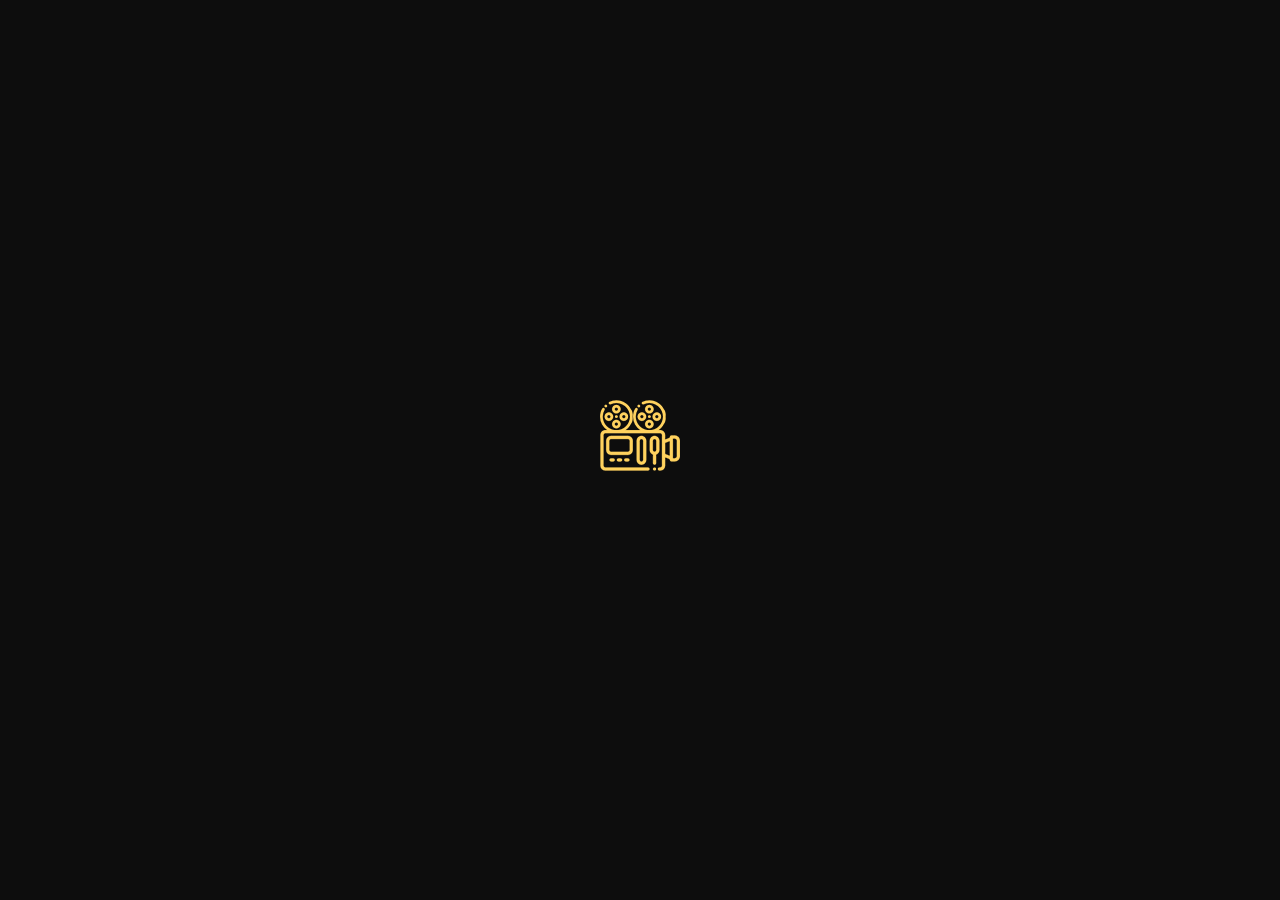
<file: html/coming-soon.html>
<!DOCTYPE html>
<html lang="en">

    <head>
        <meta charset="UTF-8">
        <meta http-equiv="X-UA-Compatible" content="IE=edge">
        <meta name="viewport"
            content="width=device-width, initial-scale=1, shrink-to-fit=no">
        <meta name="description" content="Striker HTML5 Template">

        <title>WebCrea Entertainment Streaming And Blog</title>

        <!-- Favicon -->
        <link rel="shortcut icon" type="image/x-icon"
            href="assets/media/favicon.png">

        <!-- All CSS files -->
        <link rel="stylesheet" href="assets/css/vendor/bootstrap.min.css">
        <link rel="stylesheet" href="assets/css/vendor/font-awesome.css">
        <link rel="stylesheet" href="assets/css/vendor/slick.css">
        <link rel="stylesheet" href="assets/css/vendor/slick-theme.css">
        <link rel="stylesheet" href="assets/css/vendor/aksVideoPlayer.css">
        <link rel="stylesheet" href="assets/css/app.css">
    </head>

    <body>
        <!-- Preloader-->
        <div id="preloader" class="loader">
            <div class="loader__container">
                <div class="loader__film">
                    <img class="loader__film-img" src="./assets/media/preloader/film.png" alt="">
                    <img class="loader__film-img" src="./assets/media/preloader/film.png" alt="">
                </div>
                <img class="loader__camera" src="./assets/media/preloader/camera.png" alt="">
            </div>
        </div>
        <!-- Back To Top Start -->
        <a href="#main-wrapper" id="backto-top" class="back-to-top"><i
                class="fas fa-angle-up"></i></a>
        <!-- Main Wrapper Start -->
        <div id="main-wrapper" class="main-wrapper overflow-hidden">

            <div class="page-content">
                <!-- Coming Soon Area Start -->
                <section class="coming-soon-page text-center">
                    <div class="container-fluid">
                        <div class="content">
                            <img src="assets/media/logo.png" alt="" class="mb-32 logo" >
                            <h4 class="h-27 sec color-white mb-32">We are under construction</h4>
                            <img src="assets/media/coming-soon!.png" alt="" class="mb-32">
                            <ul class="timer countdown mb-0 data-timer2">
                                <li>365<span>Days</span></li>
                                <li>24<span>Hrs</span></li>
                                <li>60<span>Min</span></li>
                                <li class="m-0">60<span>Sec</span></li>
                            </ul>
                        </div>
                    </div>
                </section>
                <!-- Coming Soon Area end -->
            </div>
            <!-- Main Content End -->
        </div>

        <!-- Jquery Js -->
        <script src="assets/js/vendor/jquery-3.6.3.min.js"></script>
        <script src="assets/js/vendor/bootstrap.min.js"></script>
        <script src="assets/js/vendor/jquery.countdown.min.js"></script>
        <script src="assets/js/vendor/slick.min.js"></script>
        <script src="assets/js/vendor/jquery-appear.js"></script>
        <script src="assets/js/vendor/jquery-validator.js"></script>
        <script src="assets/js/vendor/aksVideoPlayer.js"></script>

        <!-- Site Scripts -->
        <script src="assets/js/app.js"></script>
    </body>

</html>
</file>
<file: html/assets/css/vendor/aksVideoPlayer.css>
/*!
 * aksVideoPlayer v1.0.0
 * Video Player
 * MIT License
 */
:root {
    --aks-video-primary: #3CBC1C;
  }
  .aks-video-player {
    position: relative;
    width: auto !important;
    height: 325px !important;
    display: block;
    overflow: hidden;
    margin: 0 auto;
    background: #0e0e0e;
    font-family: -apple-system, BlinkMacSystemFont, "Segoe UI", Roboto,
      "Helvetica Neue", Arial, "Noto Sans", sans-serif, "Apple Color Emoji",
      "Segoe UI Emoji", "Segoe UI Symbol", "Noto Color Emoji";
  }
  .variable_height .aks-video-player{
    height: 630px !important;
    margin-bottom: 24px;
  }
  @media (max-width: 992px) {
    .variable_height .aks-video-player{
      height: 450px !important;
      margin-bottom: 16px;
    }
  }
  @media (max-width: 767px) {
    .variable_height .aks-video-player{
      height: 350px !important;
    }
  }
  @media (max-width: 575px) {
    .variable_height .aks-video-player{
      height: 300px !important;
    }
  }
  @media (max-width: 492px) {
    .variable_height .aks-video-player{
      height: 250px !important;
    }
  }
  .no_variable_height .aks-video-player{
    height: 325px !important;
  }
  .aks-vp-container {
    position: relative;
    display: -webkit-box;
    display: -ms-flexbox;
    display: flex;
    -webkit-box-align: center;
    -ms-flex-align: center;
    align-items: center;
    -webkit-box-orient: vertical;
    -webkit-box-direction: normal;
    -ms-flex-direction: column;
    flex-direction: column;
    -webkit-box-pack: center;
    -ms-flex-pack: center;
    justify-content: center;
    width: 100%;
    height: 100%;
  }
  .aks-vp-poster {
    width: 100%;
    height: 100%;
    background-position: center;
    background-size: cover;
    z-index: 20;
    display: -webkit-box;
    display: -ms-flexbox;
    display: flex;
    -webkit-box-align: center;
    -ms-flex-align: center;
    align-items: center;
    -webkit-box-pack: center;
    -ms-flex-pack: center;
    justify-content: center;
    position: absolute;
    pointer-events: none;
  }
  .aks-vp-start {
    cursor: pointer;
    /* width: 88px;
    height: 88px; */
    /* background: #00000073; */
    /* border-radius: 9999px; */
    text-align: center;
    outline: none;
    -webkit-transform: scale(1);
    -ms-transform: scale(1);
    transform: scale(1);
    /* border: 4px solid white; */
    -webkit-transition: all 0.4s ease;
    -o-transition: all 0.4s ease;
    transition: all 0.4s ease;
    position: absolute;
    display: -webkit-box;
    display: -ms-flexbox;
    display: flex;
    -webkit-box-align: center;
    -ms-flex-align: center;
    align-items: center;
    -webkit-box-pack: center;
    -ms-flex-pack: center;
    justify-content: center;
    z-index: 21;
    /* color: white; */
  }
  .aks-vp-start:hover {
    -webkit-transform: scale(1.1);
    -ms-transform: scale(1.1);
    transform: scale(1.1);
  }
  .aks-vp-loading {
    display: none;
    -webkit-box-align: center;
    -ms-flex-align: center;
    align-items: center;
    -webkit-box-pack: center;
    -ms-flex-pack: center;
    justify-content: center;
    position: absolute;
    z-index: 1;
    background: transparent;
    pointer-events: none;
  }
  .aks-vp-loading-spinner {
    width: 55px;
    height: 55px;
    border: 5px solid #ffffff;
    border-top: 5px solid #9e9e9e;
    border-radius: 50%;
  }
  .aks-vp-loading-spinner {
    -webkit-transition-property: -webkit-transform;
    -webkit-animation-name: rotate;
    -webkit-animation-iteration-count: infinite;
    -webkit-animation-timing-function: linear;
    -moz-transition-property: -moz-transform;
    -moz-animation-name: rotate;
    -moz-animation-duration: 1.2s;
    -moz-animation-iteration-count: infinite;
    -moz-animation-timing-function: linear;
    transition-property: -webkit-transform;
    -o-transition-property: transform;
    transition-property: transform;
    transition-property: transform, -webkit-transform;
    animation-name: rotate;
    -webkit-animation-duration: 1.2s;
    animation-duration: 1.2s;
    animation-iteration-count: infinite;
    animation-timing-function: linear;
  }
  @-webkit-keyframes rotate {
    from {
      -webkit-transform: rotate(0deg);
    }
    to {
      -webkit-transform: rotate(360deg);
    }
  }
  @keyframes rotate {
    from {
      -webkit-transform: rotate(0deg);
      transform: rotate(0deg);
    }
    to {
      -webkit-transform: rotate(360deg);
      transform: rotate(360deg);
    }
  }
  .aks-vp-controls {
    position: absolute;
    z-index: 5;
    bottom: 10px;
    width: 100%;
    display: none;
    -webkit-box-orient: vertical;
    -webkit-box-direction: normal;
    -ms-flex-direction: column;
    flex-direction: column;
    padding-left: 15px;
    padding-right: 15px;
    -webkit-transition: all 150ms ease;
    -o-transition: all 150ms ease;
    transition: all 150ms ease;
  }
  .aks-vp-controls.aks-active {
    visibility: hidden;
    opacity: 0;
  }
  .aks-vp-slider {
    position: relative;
    height: 30px;
    display: -webkit-box;
    display: -ms-flexbox;
    display: flex;
    -webkit-box-align: center;
    -ms-flex-align: center;
    align-items: center;
  }
  .aks-vp-range-rail {
    position: relative;
    width: 100%;
    height: 6px;
    background: #212121;
    border-radius: 9999px;
    display: -webkit-box;
    display: -ms-flexbox;
    display: flex;
    -webkit-box-align: center;
    -ms-flex-align: center;
    align-items: center;
    cursor: pointer;
  }
  .aks-vp-range-rail:hover {
    -webkit-box-shadow: 0 0 5px rgba(0, 0, 0, 0.4);
    box-shadow: 0 0 5px rgba(0, 0, 0, 0.4);
  }
  .aks-vp-range-loading {
    position: absolute;
    width: 0px;
    height: 100%;
    background: #ffffff36;
    border-radius: 9999px;
    overflow: hidden;
    -webkit-appearance: none;
    -moz-appearance: none;
    appearance: none;
    -webkit-user-select: none;
    -moz-user-select: none;
    -ms-user-select: none;
    user-select: none;
    cursor: pointer;
  }
  .aks-vp-range-buffer {
    position: absolute;
    width: 0;
    height: 100%;
    background: var(--aks-video-primary);
    border-radius: 9999px;
    overflow: hidden;
    -webkit-appearance: none;
    -moz-appearance: none;
    appearance: none;
    -webkit-user-select: none;
    -moz-user-select: none;
    -ms-user-select: none;
    user-select: none;
    cursor: pointer;
  }
  .aks-vp-range-handler {
    width: 13px;
    height: 13px;
    border-radius: 9999px;
    left: 0;
    background: var(--aks-video-primary);
    position: absolute;
    display: -webkit-box;
    display: -ms-flexbox;
    display: flex;
    -webkit-box-align: center;
    -ms-flex-align: center;
    align-items: center;
    -webkit-box-pack: center;
    -ms-flex-pack: center;
    justify-content: center;
    padding: 0;
    margin: 0;
    cursor: pointer;
    -webkit-user-select: none;
    -moz-user-select: none;
    -ms-user-select: none;
    user-select: none;
    -webkit-appearance: none;
    -moz-appearance: none;
    appearance: none;
    outline: none;
    margin-left: -13px;
  }
  .aks-vp-range-handler:active {
    -webkit-box-shadow: 0 0 26px rgba(0, 0, 0, 0.2), 0 0 10px rgb(124 182 255),
      0 0 0 5px rgba(255, 255, 255, 0.2);
    box-shadow: 0 0 26px rgba(0, 0, 0, 0.2), 0 0 10px rgb(124 182 255),
      0 0 0 5px rgba(255, 255, 255, 0.2);
  }
  .aks-vp-row {
    display: -webkit-box;
    display: -ms-flexbox;
    display: flex;
    -webkit-box-align: center;
    -ms-flex-align: center;
    align-items: center;
    position: relative;
    width: 100%;
    -webkit-box-pack: justify;
    -ms-flex-pack: justify;
    justify-content: space-between;
  }
  .aks-vp-wrap {
    display: -webkit-box;
    display: -ms-flexbox;
    display: flex;
    -webkit-box-align: center;
    -ms-flex-align: center;
    align-items: center;
    position: relative;
    width: -webkit-fit-content;
    width: -moz-fit-content;
    width: fit-content;
  }
  .aks-vp-btn {
    position: relative;
    display: -webkit-box;
    display: -ms-flexbox;
    display: flex;
    -webkit-box-align: center;
    -ms-flex-align: center;
    align-items: center;
    -webkit-box-pack: center;
    -ms-flex-pack: center;
    justify-content: center;
    color: white;
    border: none;
    background: transparent;
    outline: none;
    -webkit-appearance: none;
    -moz-appearance: none;
    appearance: none;
    -webkit-user-select: none;
    -moz-user-select: none;
    -ms-user-select: none;
    user-select: none;
    cursor: pointer;
    -webkit-transition: all 0.3s ease;
    -o-transition: all 0.3s ease;
    transition: all 0.3s ease;
    width: -webkit-fit-content;
    width: -moz-fit-content;
    width: fit-content;
    height: -webkit-fit-content;
    height: -moz-fit-content;
    height: fit-content;
    margin-right: 10px;
    padding: 0;
  }
  .aks-vp-btn:hover {
    color: var(--aks-video-primary);
  }
  .aks-vp-btn:last-child {
    margin-right: 0px;
  }
  .aks-vp-control-pause {
    display: none;
  }
  .aks-vp-voice {
    display: -webkit-box;
    display: -ms-flexbox;
    display: flex;
    -webkit-box-align: center;
    -ms-flex-align: center;
    align-items: center;
    width: -webkit-fit-content;
    width: -moz-fit-content;
    width: fit-content;
    position: relative;
  }
  .aks-vp-voice-off {
    display: none;
  }
  .aks-vp-voice-range-rail {
    position: relative;
    width: 65px;
    height: 5px;
    background: #212121;
    border-radius: 9999px;
    display: -webkit-box;
    display: -ms-flexbox;
    display: flex;
    -webkit-box-align: center;
    -ms-flex-align: center;
    align-items: center;
    margin-right: 10px;
  }
  .aks-vp-voice-range-buffer {
    position: absolute;
    width: 0;
    height: 100%;
    background: var(--aks-video-primary);
    border-radius: 9999px;
    overflow: hidden;
    -webkit-appearance: none;
    -moz-appearance: none;
    appearance: none;
    -webkit-user-select: none;
    -moz-user-select: none;
    -ms-user-select: none;
    user-select: none;
    cursor: pointer;
  }
  .aks-vp-voice-range-handler {
    width: 11px;
    height: 11px;
    border-radius: 9999px;
    left: 0;
    background: var(--aks-video-primary);
    position: absolute;
    display: -webkit-box;
    display: -ms-flexbox;
    display: flex;
    -webkit-box-align: center;
    -ms-flex-align: center;
    align-items: center;
    -webkit-box-pack: center;
    -ms-flex-pack: center;
    justify-content: center;
    padding: 0;
    margin: 0;
    cursor: pointer;
    -webkit-user-select: none;
    -moz-user-select: none;
    -ms-user-select: none;
    user-select: none;
    -webkit-appearance: none;
    -moz-appearance: none;
    appearance: none;
    outline: none;
  }
  .aks-vp-voice-range-handler:active {
    -webkit-box-shadow: 0 0 26px rgba(0, 0, 0, 0.2), 0 0 10px rgba(0, 0, 0, 4),
      0 0 0 5px rgba(255, 255, 255, 0.2);
    box-shadow: 0 0 26px rgba(0, 0, 0, 0.2), 0 0 10px rgba(0, 0, 0, 4),
      0 0 0 5px rgba(255, 255, 255, 0.2);
  }
  .aks-vp-voice:hover .aks-vp-btn {
    color: var(--aks-video-primary);
  }
  .aks-vp-count {
    color: white;
    display: -webkit-box;
    display: -ms-flexbox;
    display: flex;
    -webkit-box-align: center;
    -ms-flex-align: center;
    align-items: center;
    line-height: normal;
    -webkit-user-select: none;
    -moz-user-select: none;
    -ms-user-select: none;
    user-select: none;
    pointer-events: none;
  }
  .aks-vp-divider {
    display: -webkit-box;
    display: -ms-flexbox;
    display: flex;
    -webkit-box-align: center;
    -ms-flex-align: center;
    align-items: center;
    margin-left: 5px;
    margin-right: 5px;
  }
  .aks-vp-full-screen-exit {
    display: none;
  }
  .aks-video {
    position: absolute;
    top: 0;
    left: 0;
    right: 0;
    bottom: 0;
    width: 100%;
    height: 100%;
    -webkit-user-select: none;
    -moz-user-select: none;
    -ms-user-select: none;
    user-select: none;
    display: -webkit-box;
    display: -ms-flexbox;
    display: flex;
    -webkit-box-align: center;
    -ms-flex-align: center;
    align-items: center;
    -webkit-box-orient: vertical;
    -webkit-box-direction: normal;
    -ms-flex-direction: column;
    flex-direction: column;
    -webkit-box-pack: center;
    -ms-flex-pack: center;
    justify-content: center;
  }
  .aks-video video {
    width: 100%;
    height: 100%;
    object-fit: cover;
    position: relative;
    outline: none;
    -webkit-appearance: none;
    -moz-appearance: none;
    appearance: none;
    -webkit-user-select: none;
    -moz-user-select: none;
    -ms-user-select: none;
    user-select: none;
    -webkit-transition: all 350ms ease;
    -o-transition: all 350ms ease;
    transition: all 350ms ease;
  }
  .aks-vp-gradient-bottom {
    height: 210px;
    padding-top: 57px;
    bottom: 0;
    z-index: 1;
    background-position: bottom;
    background-repeat: repeat-x;
    position: absolute;
    width: 100%;
    -webkit-transition: opacity 0.25s cubic-bezier(0, 0, 0.2, 1);
    -o-transition: opacity 0.25s cubic-bezier(0, 0, 0.2, 1);
    transition: opacity 0.25s cubic-bezier(0, 0, 0.2, 1);
    pointer-events: none;
    background-image: url([data-uri]);
  }
  
  [aks-tooltip] {
    position: relative;
  }
  [aks-tooltip]::before,
  [aks-tooltip]::after {
    text-transform: none;
    font-size: 12px;
    line-height: 1;
    -webkit-user-select: none;
    -moz-user-select: none;
    -ms-user-select: none;
    user-select: none;
    pointer-events: none;
    position: absolute;
    display: none;
    opacity: 0;
  }
  [aks-tooltip]::before {
    content: "";
    border: 5px solid transparent;
    z-index: 1001;
  }
  [aks-tooltip]::after {
    content: attr(aks-tooltip);
    font-family: "Segoe UI", Arial, sans-serif;
    text-align: center;
    white-space: nowrap;
    overflow: hidden;
    -o-text-overflow: ellipsis;
    text-overflow: ellipsis;
    padding: 5px 8px;
    border-radius: 5px;
    -webkit-box-shadow: 0 1em 2em -0.5em rgba(0, 0, 0, 0.35);
    box-shadow: 0 1em 2em -0.5em rgba(0, 0, 0, 0.35);
    background: white;
    color: #000;
    z-index: 1000;
  }
  [aks-tooltip]:hover::before,
  [aks-tooltip]:hover::after {
    display: block;
  }
  [aks-tooltip=""]::before,
  [aks-tooltip=""]::after {
    display: none !important;
  }
  [aks-tooltip]:not([flow])::before,
  [aks-tooltip][flow^="up"]::before {
    bottom: calc(100% + 31px);
    border-bottom-width: 0;
    border-top-color: #fff;
  }
  [aks-tooltip]:not([flow])::after,
  [aks-tooltip][flow^="up"]::after {
    bottom: calc(100% + 36px);
  }
  [aks-tooltip]:not([flow])::before,
  [aks-tooltip]:not([flow])::after,
  [aks-tooltip][flow^="up"]::before,
  [aks-tooltip][flow^="up"]::after {
    left: 50%;
    -webkit-transform: translate(-50%, -0.5em);
    -ms-transform: translate(-50%, -0.5em);
    transform: translate(-50%, -0.5em);
  }
  [aks-tooltip]:not([flow])::before,
  [aks-tooltip][flow^="up-left"]::before {
    bottom: 100%;
    border-bottom-width: 0;
    border-top-color: #111;
  }
  [aks-tooltip]:not([flow])::after,
  [aks-tooltip][flow^="up-left"]::after {
    bottom: calc(100% + 5px);
  }
  [aks-tooltip]:not([flow])::before,
  [aks-tooltip][flow^="up-left"]::before {
    left: 25%;
  }
  [aks-tooltip]:not([flow])::after,
  [aks-tooltip][flow^="up-left"]::after {
    left: 50%;
  }
  [aks-tooltip]:not([flow])::before,
  [aks-tooltip][flow^="up-right"]::before {
    bottom: 100%;
    border-bottom-width: 0;
    border-top-color: #111;
  }
  [aks-tooltip]:not([flow])::after,
  [aks-tooltip][flow^="up-right"]::after {
    bottom: calc(100% + 5px);
  }
  [aks-tooltip]:not([flow])::before,
  [aks-tooltip][flow^="up-right"]::before {
    left: 75%;
    -webkit-transform: translate(-50%, -0.5em);
    -ms-transform: translate(-50%, -0.5em);
    transform: translate(-50%, -0.5em);
  }
  [aks-tooltip]:not([flow])::after,
  [aks-tooltip][flow^="up-right"]::after {
    left: 50%;
    -webkit-transform: translate(-50%, -0.5em);
    -ms-transform: translate(-50%, -0.5em);
    transform: translate(-50%, -0.5em);
  }
  [aks-tooltip][flow^="down"]::before {
    top: 100%;
    border-top-width: 0;
    border-bottom-color: #020204;
  }
  [aks-tooltip][flow^="down"]::after {
    top: calc(100% + 5px);
  }
  [aks-tooltip][flow^="down"]::before,
  [aks-tooltip][flow^="down"]::after {
    left: 50%;
    -webkit-transform: translate(-50%, 0.5em);
    -ms-transform: translate(-50%, 0.5em);
    transform: translate(-50%, 0.5em);
  }
  [aks-tooltip][flow^="down-left"]::before {
    top: 100%;
    border-top-width: 0;
    border-bottom-color: #020204;
  }
  [aks-tooltip][flow^="down-left"]::after {
    top: calc(100% + 5px);
  }
  [aks-tooltip][flow^="down-left"]::before {
    left: 30%;
  }
  [aks-tooltip][flow^="down-left"]::after {
    left: 50%;
  }
  [aks-tooltip][flow^="down-right"]::before {
    top: 100%;
    border-top-width: 0;
    border-bottom-color: #020204;
  }
  [aks-tooltip][flow^="down-right"]::after {
    top: calc(100% + 5px);
  }
  [aks-tooltip][flow^="down-right"]::before {
    left: 70%;
    -webkit-transform: translate(-85%, 0.5em);
    -ms-transform: translate(-85%, 0.5em);
    transform: translate(-85%, 0.5em);
  }
  [aks-tooltip][flow^="down-right"]::after {
    left: 50%;
    -webkit-transform: translate(-50%, 0.5em);
    -ms-transform: translate(-50%, 0.5em);
    transform: translate(-50%, 0.5em);
  }
  [aks-tooltip][flow^="left"]::before {
    top: 50%;
    border-right-width: 0;
    border-left-color: #020204;
    left: calc(0em - 5px);
    -webkit-transform: translate(-0.5em, -50%);
    -ms-transform: translate(-0.5em, -50%);
    transform: translate(-0.5em, -50%);
  }
  [aks-tooltip][flow^="left"]::after {
    top: 50%;
    right: calc(100% + 5px);
    -webkit-transform: translate(-0.5em, -50%);
    -ms-transform: translate(-0.5em, -50%);
    transform: translate(-0.5em, -50%);
  }
  [aks-tooltip][flow^="right"]::before {
    top: 50%;
    border-left-width: 0;
    border-right-color: #020204;
    right: calc(0em - 5px);
    -webkit-transform: translate(0.5em, -50%);
    -ms-transform: translate(0.5em, -50%);
    transform: translate(0.5em, -50%);
  }
  [aks-tooltip][flow^="right"]::after {
    top: 50%;
    left: calc(100% + 5px);
    -webkit-transform: translate(0.5em, -50%);
    -ms-transform: translate(0.5em, -50%);
    transform: translate(0.5em, -50%);
  }
  [aks-tooltip]:not([flow]):hover::before,
  [aks-tooltip]:not([flow]):hover::after,
  [aks-tooltip][flow^="up"]:hover::before,
  [aks-tooltip][flow^="up"]:hover::after,
  [aks-tooltip][flow^="up-left"]:hover::before,
  [aks-tooltip][flow^="up-left"]:hover::after,
  [aks-tooltip][flow^="up-right"]:hover::before,
  [aks-tooltip][flow^="up-right"]:hover::after,
  [aks-tooltip][flow^="down"]:hover::before,
  [aks-tooltip][flow^="down"]:hover::after,
  [aks-tooltip][flow^="down-left"]:hover::before,
  [aks-tooltip][flow^="down-left"]:hover::after,
  [aks-tooltip][flow^="down-right"]:hover::before,
  [aks-tooltip][flow^="down-right"]:hover::after {
    -webkit-animation: tooltips-vert 300ms ease-out forwards;
    animation: tooltips-vert 300ms ease-out forwards;
  }
  [aks-tooltip][flow^="left"]:hover::before,
  [aks-tooltip][flow^="left"]:hover::after,
  [aks-tooltip][flow^="right"]:hover::before,
  [aks-tooltip][flow^="right"]:hover::after {
    -webkit-animation: tooltips-horz 300ms ease-out forwards;
    animation: tooltips-horz 300ms ease-out forwards;
  }
  @-webkit-keyframes tooltips-vert {
    to {
      opacity: 1;
      -webkit-transform: translate(-50%, 0);
      transform: translate(-50%, 0);
    }
  }
  @keyframes tooltips-vert {
    to {
      opacity: 1;
      -webkit-transform: translate(-50%, 0);
      transform: translate(-50%, 0);
    }
  }
  @-webkit-keyframes tooltips-horz {
    to {
      opacity: 1;
      -webkit-transform: translate(0, -50%);
      transform: translate(0, -50%);
    }
  }
  @keyframes tooltips-horz {
    to {
      opacity: 1;
      -webkit-transform: translate(0, -50%);
      transform: translate(0, -50%);
    }
  }
  .aks-vp-slider-timer-tooltip {
    left: 0;
    position: absolute;
    top: -27px;
    font-size: 13px;
    font-family: "Segoe UI", Arial, sans-serif;
    text-align: center;
    white-space: nowrap;
    -o-text-overflow: ellipsis;
    text-overflow: ellipsis;
    padding: 0.3em 0.8em;
    border-radius: 4px;
    -webkit-box-shadow: rgba(0, 0, 0, 0.35) 0px 1em 2em -0.5em;
    box-shadow: rgba(0, 0, 0, 0.35) 0px 1em 2em -0.5em;
    background: white;
    color: rgb(0, 0, 0);
    z-index: 5;
    line-height: normal;
    display: none;
    -webkit-animation: tooltips-vert 300ms ease-out forwards;
    animation: tooltips-vert 300ms ease-out forwards;
    width: 52px;
    -webkit-transform: translate(-50%, -0.5em);
    -ms-transform: translate(-50%, -0.5em);
    transform: translate(-50%, -0.5em);
  }
  .aks-vp-slider-timer-tooltip:after {
    content: "";
    left: 22px;
    position: absolute;
    bottom: calc(100% + -29px);
    background: #fff;
    display: block;
    z-index: 11;
    width: 10px;
    height: 10px;
    -webkit-transform: rotate(224deg);
    -ms-transform: rotate(224deg);
    transform: rotate(224deg);
  }
  .aks-vp-slider-image-tooltip {
    left: 0;
    position: absolute;
    top: -130px;
    font-size: 13px;
    font-family: "Segoe UI", Arial, sans-serif;
    text-align: center;
    white-space: nowrap;
    -o-text-overflow: ellipsis;
    text-overflow: ellipsis;
    border-radius: 7px;
    -webkit-box-shadow: rgba(0, 0, 0, 0.35) 0px 1em 2em -0.5em;
    box-shadow: rgba(0, 0, 0, 0.35) 0px 1em 2em -0.5em;
    background: white;
    color: rgb(0, 0, 0);
    z-index: 5;
    line-height: normal;
    overflow: hidden;
    display: none;
    -webkit-animation: tooltips-vert 300ms ease-out forwards;
    animation: tooltips-vert 300ms ease-out forwards;
    width: 140px;
    height: 95px;
    -webkit-transform: translate(-50%, -0.5em);
    -ms-transform: translate(-50%, -0.5em);
    transform: translate(-50%, -0.5em);
  }
  .aks-video-2 {
    display: none;
    visibility: hidden;
    -webkit-appearance: none;
    -moz-appearance: none;
    appearance: none;
    -webkit-user-select: none;
    -moz-user-select: none;
    -ms-user-select: none;
    user-select: none;
    outline: none;
  }
  .aks-vp-top {
    position: absolute;
    width: 100%;
    height: 82%;
    top: 0;
    -webkit-user-select: none;
    -moz-user-select: none;
    -ms-user-select: none;
    user-select: none;
    -webkit-appearance: none;
    -moz-appearance: none;
    appearance: none;
    z-index: 1;
    display: none;
  }
  .aks-vp-voice-slider-rail {
    width: 65px;
    height: 4px;
    background: #212121;
    border-radius: 9999px;
    position: relative;
    display: none;
    -webkit-box-align: center;
    -ms-flex-align: center;
    align-items: center;
    -webkit-box-pack: start;
    -ms-flex-pack: start;
    justify-content: flex-start;
    cursor: pointer;
    margin-right: 10px;
  }
  .aks-vp-voice:hover .aks-vp-voice-slider-rail {
    display: -webkit-box;
    display: -ms-flexbox;
    display: flex;
  }
  .aks-vp-voice-slider-rail:hover {
    -webkit-box-shadow: 0 0 5px rgba(0, 0, 0, 0.4);
    box-shadow: 0 0 5px rgba(0, 0, 0, 0.4);
  }
  .aks-vp-voice-slider-buffer {
    height: 4px;
    background: var(--aks-video-primary);
    border-radius: 9999px;
    position: absolute;
    top: 0;
    right: 0;
    left: 0;
    bottom: 0;
    width: 0;
  }
  .aks-vp-voice-slider-range {
    -webkit-appearance: none;
    width: 100%;
    height: 100%;
    background: transparent;
    outline: none;
    margin: 0;
    padding: 0;
    z-index: 15;
  }
  
  .aks-vp-voice-slider-range::-webkit-slider-thumb {
    -webkit-appearance: none;
    margin: 0;
    border: none;
    outline: none;
  }
  
  .aks-vp-voice-slider-range::-webkit-slider-thumb {
    -webkit-appearance: none;
    width: 12px;
    height: 12px;
    background: var(--aks-video-primary);
    border-radius: 9999px;
    cursor: pointer;
    margin-top: -3px;
    -webkit-box-shadow: 0 0 10px rgba(0, 0, 0, 0.4);
    box-shadow: 0 0 10px rgba(0, 0, 0, 0.4);
  }
  
  .aks-vp-voice-slider-range::-webkit-slider-runnable-track {
    width: 100%;
    height: 6px;
    cursor: pointer;
    background: none;
    border-radius: 9999px;
  }
  
  .aks-vp-voice-slider-range:focus::-webkit-slider-runnable-track {
    background: none;
  }
  .aks-vp-voice-slider-range:active::-webkit-slider-runnable-track {
    background: none;
  }
  
  .aks-vp-voice-slider-range::-webkit-slider-thumb:active {
    -webkit-box-shadow: 0 0 26px rgba(0, 0, 0, 0.2), 0 0 10px rgba(0, 0, 0, 4),
      0 0 0 5px rgba(255, 255, 255, 0.2);
    box-shadow: 0 0 26px rgba(0, 0, 0, 0.2), 0 0 10px rgba(0, 0, 0, 4),
      0 0 0 5px rgba(255, 255, 255, 0.2);
  }
  
  .aks-vp-rewind span {
    position: absolute;
    font-size: 10px;
    line-height: normal;
    display: -webkit-box;
    display: -ms-flexbox;
    display: flex;
    -webkit-box-align: center;
    -ms-flex-align: center;
    align-items: center;
    -webkit-box-pack: center;
    -ms-flex-pack: center;
    justify-content: center;
    font-weight: 400;
    margin-top: 2px;
    -webkit-user-select: none;
    -moz-user-select: none;
    -ms-user-select: none;
    user-select: none;
    -webkit-appearance: none;
    -moz-appearance: none;
    appearance: none;
  }
  .aks-vp-forward span {
    position: absolute;
    font-size: 10px;
    line-height: normal;
    display: -webkit-box;
    display: -ms-flexbox;
    display: flex;
    -webkit-box-align: center;
    -ms-flex-align: center;
    align-items: center;
    -webkit-box-pack: center;
    -ms-flex-pack: center;
    justify-content: center;
    font-weight: 400;
    margin-top: 2px;
    -webkit-user-select: none;
    -moz-user-select: none;
    -ms-user-select: none;
    user-select: none;
    -webkit-appearance: none;
    -moz-appearance: none;
    appearance: none;
  }
  
  .aks-vp-settings-menu {
    display: none;
    overflow: hidden;
    border-radius: 6px;
    background: rgba(28, 28, 28, 0.9);
    text-shadow: 0 0 2px rgba(0, 0, 0, 0.5);
    -webkit-transition: opacity 0.1s cubic-bezier(0, 0, 0.2, 1);
    -o-transition: opacity 0.1s cubic-bezier(0, 0, 0.2, 1);
    transition: opacity 0.1s cubic-bezier(0, 0, 0.2, 1);
    -moz-user-select: none;
    -ms-user-select: none;
    -webkit-user-select: none;
    will-change: width, height;
    position: absolute;
    bottom: 64px;
    padding-top: 5px;
    padding-bottom: 5px;
    color: white;
    overflow-y: auto;
    right: 0;
  }
  .aks-vp-settings-menu.aks-opened {
    display: block;
  }
  .aks-vp-settings-menu-item {
    display: -webkit-box;
    display: -ms-flexbox;
    display: flex;
    -webkit-box-align: center;
    -ms-flex-align: center;
    align-items: center;
    -webkit-box-pack: justify;
    -ms-flex-pack: justify;
    justify-content: space-between;
    padding: 8px 8px;
    background: transparent;
    font-size: 14px;
    cursor: pointer;
    width: 165px;
  }
  .aks-vp-settings-menu-item:hover {
    background: rgba(255, 255, 255, 0.1);
  }
  .aks-vp-settings-menu-item span {
    display: -webkit-box;
    display: -ms-flexbox;
    display: flex;
    -webkit-box-align: center;
    -ms-flex-align: center;
    align-items: center;
    line-height: normal;
  }
  .aks-vp-settings-menu-item span svg {
    height: 17px;
    width: 17px;
  }
  .aks-vp-settings-menu-contents {
    height: 140px;
    display: none;
  }
  .aks-vp-settings-menu-contents.aks-opened {
    display: block;
  }
  .aks-vp-settings-menu::-webkit-scrollbar {
    width: 10px;
  }
  .aks-vp-settings-menu::-webkit-scrollbar-track {
    background: rgb(47 47 47 / 90%);
    border-radius: 6px;
  }
  .aks-vp-settings-menu::-webkit-scrollbar-thumb {
    background: rgb(75 75 75 / 90%);
    border-radius: 6px;
  }
  .aks-vp-settings-menu::-webkit-scrollbar-thumb:hover {
    background: rgb(57 57 57 / 90%);
    border-radius: 6px;
  }
  .aks-vp-settings-menu-back {
    display: -webkit-box;
    display: -ms-flexbox;
    display: flex;
    -webkit-box-align: center;
    -ms-flex-align: center;
    align-items: center;
    -webkit-box-pack: start;
    -ms-flex-pack: start;
    justify-content: flex-start;
    padding: 8px 8px;
    background: transparent;
    font-size: 14px;
    cursor: pointer;
    line-height: normal;
    border-bottom: 1px solid #d4d4d4a1;
  }
  .aks-vp-settings-menu-back:hover {
    background: rgba(255, 255, 255, 0.1);
  }
  .aks-vp-settings-menu-back svg {
    width: 14px;
    height: 14px;
    fill: currentColor;
    margin-right: 5px;
  }
  .aks-vp-settings-menu-items.aks-hide {
    display: none;
  }
  .aks-vp-settings-menu-icons {
    width: 15px;
    height: 15px;
    display: -webkit-box;
    display: -ms-flexbox;
    display: flex;
    -webkit-box-align: center;
    -ms-flex-align: center;
    align-items: center;
    -webkit-box-pack: center;
    -ms-flex-pack: center;
    justify-content: center;
    -webkit-user-select: none;
    -moz-user-select: none;
    -ms-user-select: none;
    user-select: none;
    -webkit-appearance: none;
    -moz-appearance: none;
    appearance: none;
    background-size: contain;
    background-repeat: no-repeat;
    background-position: center;
  }
  .aks-vp-settings-menu-item.aks-active .aks-vp-settings-menu-icons {
    background-image: url("data:image/svg+xml,%3Csvg xmlns='http://www.w3.org/2000/svg' stroke='white' stroke-width='2' stroke-linecap='round' stroke-linejoin='round' fill='none' shape-rendering='geometricPrecision' viewBox='0 0 24 24'%3E%3Cpath d='M20 6L9 17l-5-5'/%3E%3C/svg%3E");
  }
  
  video::cue {
    color: white;
    font-family: "Roboto", sans-serif;
    font-size: 16px;
    line-height: 1.5;
    background: rgba(28, 28, 28, 0.9);
    text-shadow: 0px 0px 20px black;
    margin-top: -240px;
    position: relative;
    top: -66px;
  }
  video::cue i {
    font-style: italic;
  }
  video::cue(v) {
    color: #c00;
  }
  video::cue(c) {
    color: white;
    opacity: 0.4;
  }
  .aks-vp-settings-box {
    position: relative;
    width: -webkit-fit-content;
    width: -moz-fit-content;
    width: fit-content;
  }
  
  .aks-vp-cue {
    width: 100%;
    position: relative;
    display: -webkit-box;
    display: -ms-flexbox;
    display: flex;
    -webkit-box-align: center;
    -ms-flex-align: center;
    align-items: center;
    -webkit-box-pack: center;
    -ms-flex-pack: center;
    justify-content: center;
    text-align: center;
    opacity: 0;
    visibility: hidden;
  }
  .aks-vp-cue.aks-active {
    opacity: 1;
    visibility: visible;
  }
  .aks-vp-cue-text {
    color: white;
    font-family: "Roboto", sans-serif;
    font-size: 20px;
    line-height: 1.5;
    background: rgba(28, 28, 28, 0.9);
    text-shadow: 0px 0px 20px black;
    bottom: 65px;
    position: absolute;
    z-index: 10;
    border-radius: 2px;
    -webkit-appearance: none;
    -moz-appearance: none;
    appearance: none;
    -webkit-user-select: none;
    -moz-user-select: none;
    -ms-user-select: none;
    user-select: none;
    -webkit-transition: all 150ms ease;
    -o-transition: all 150ms ease;
    transition: all 150ms ease;
  }
  .aks-vp-cue-text span {
    padding: 1px 6px;
    width: 100%;
    display: block;
  }
  .aks-video-player.aks-mouse .aks-vp-controls {
    opacity: 0;
    visibility: hidden;
  }
  .aks-video-player.aks-mouse .aks-vp-cue-text {
    bottom: 15px;
  }
  .aks-vp-ad-container {
    position: absolute;
    top: 0;
    width: 100%;
    height: 100%;
    display: block;
    z-index: 1;
    opacity: 0;
    visibility: hidden;
  }
  
  .aks-video-player.aks-ads-play .aks-vp-controls {
    opacity: 0;
    visibility: hidden;
  }
  .aks-video-player.aks-ads-play .aks-vp-gradient-bottom {
    opacity: 0;
    visibility: hidden;
  }
  .aks-video-player.aks-ads-play .aks-vp-ad-container {
    opacity: 1;
    visibility: visible;
  }
  .aks-vp-ads-image {
    width: 100%;
    display: none;
    -webkit-box-align: center;
    -ms-flex-align: center;
    align-items: center;
    -webkit-box-pack: center;
    -ms-flex-pack: center;
    justify-content: center;
    margin: 0 auto;
    position: absolute;
    bottom: 65px;
  }
  .aks-video-player.aks-mouse .aks-vp-ads-image {
    bottom: 15px;
  }
  .aks-vp-ads-image img {
    text-decoration: none;
    display: -webkit-box;
    display: -ms-flexbox;
    display: flex;
    -webkit-box-align: center;
    -ms-flex-align: center;
    align-items: center;
    -webkit-box-pack: center;
    -ms-flex-pack: center;
    justify-content: center;
    width: 100%;
    height: 100%;
    position: relative;
    -webkit-user-select: none;
    -moz-user-select: none;
    -ms-user-select: none;
    user-select: none;
    outline: none;
    -webkit-appearance: none;
    -moz-appearance: none;
    appearance: none;
    cursor: pointer;
  }
  .aks-vp-ads-close {
    position: absolute;
    top: 0;
    right: 0;
    width: 15px;
    height: 15px;
    background: #0000004a;
    border: 1px solid #00000054;
    display: -webkit-box;
    display: -ms-flexbox;
    display: flex;
    -webkit-box-align: center;
    -ms-flex-align: center;
    align-items: center;
    -webkit-box-pack: center;
    -ms-flex-pack: center;
    justify-content: center;
    padding: 2px;
    line-height: normal;
    cursor: pointer;
    -webkit-user-select: none;
    -moz-user-select: none;
    -ms-user-select: none;
    user-select: none;
    -webkit-appearance: none;
    -moz-appearance: none;
    appearance: none;
  }
  .aks-vp-ads-close svg {
    width: 12px;
    height: 12px;
  }
  .aks-vp-ads-box {
    width: 100%;
    height: 100%;
    position: relative;
    display: -webkit-box;
    display: -ms-flexbox;
    display: flex;
    -webkit-box-align: center;
    -ms-flex-align: center;
    align-items: center;
    -webkit-box-orient: vertical;
    -webkit-box-direction: normal;
    -ms-flex-direction: column;
    flex-direction: column;
    border: none;
    -webkit-user-select: none;
    -moz-user-select: none;
    -ms-user-select: none;
    user-select: none;
  }
  .aks-vp-ads-box a {
    text-decoration: none;
    display: -webkit-box;
    display: -ms-flexbox;
    display: flex;
    -webkit-box-align: center;
    -ms-flex-align: center;
    align-items: center;
    -webkit-box-pack: center;
    -ms-flex-pack: center;
    justify-content: center;
    width: 100%;
    height: 100%;
    position: relative;
    -webkit-user-select: none;
    -moz-user-select: none;
    -ms-user-select: none;
    user-select: none;
    outline: none;
    -webkit-appearance: none;
    -moz-appearance: none;
    appearance: none;
    cursor: pointer;
  }
  .aks-vp-ads-video {
    position: absolute;
    top: 0;
    bottom: 0;
    width: 100%;
    height: 100%;
    left: 0;
    right: 0;
    z-index: 50;
    display: none;
  }
  .aks-vp-ads-video video {
    -webkit-user-select: none;
    -moz-user-select: none;
    -ms-user-select: none;
    user-select: none;
    -webkit-appearance: none;
    -moz-appearance: none;
    appearance: none;
    outline: none;
    width: 100%;
    height: auto;
    display: block;
    pointer-events: none;
  }
  .aks-vp-ads-skip {
    position: absolute;
    bottom: 40px;
    z-index: 1;
    background: #000000ab;
    right: 0;
    color: white;
    display: -webkit-box;
    display: -ms-flexbox;
    display: flex;
    -webkit-box-align: center;
    -ms-flex-align: center;
    align-items: center;
    -webkit-box-pack: center;
    -ms-flex-pack: center;
    justify-content: center;
    padding: 8px;
    line-height: normal;
    font-size: 16px;
    cursor: pointer;
    -webkit-transition: all 150ms ease;
    -o-transition: all 150ms ease;
    transition: all 150ms ease;
  }
  .aks-vp-ads-skip:hover {
    background: #000000d4;
  }
  .aks-vp-ads-skip svg {
    margin-left: 10px;
  }
  
  .aks-vp-ads-html {
    width: 100%;
    display: none;
    -webkit-box-align: center;
    -ms-flex-align: center;
    align-items: center;
    -webkit-box-pack: center;
    -ms-flex-pack: center;
    justify-content: center;
    margin: 0 auto;
    position: absolute;
    bottom: 65px;
  }
  .aks-video-player.aks-mouse .aks-vp-ads-html {
    bottom: 15px;
  }
  
  #aks-vp-ad-container div:first-child {
    width: 100% !important;
    height: 100% !important;
  }
  
  .aks-vp-picture-in-picture {
    width: 340px;
    height: 240px;
    background: black;
    position: fixed;
    bottom: 15px;
    right: 15px;
    border-radius: 10px;
    -webkit-user-select: none;
    -moz-user-select: none;
    -ms-user-select: none;
    user-select: none;
    -webkit-appearance: none;
    -moz-appearance: none;
    appearance: none;
    overflow: hidden;
    display: block;
    z-index: 9999999999;
  }
  .aks-vp-picture-in-video-controls {
    display: -webkit-box;
    display: -ms-flexbox;
    display: flex;
    -webkit-box-align: center;
    -ms-flex-align: center;
    align-items: center;
    -webkit-box-pack: center;
    -ms-flex-pack: center;
    justify-content: center;
    width: 100%;
    position: absolute;
    bottom: 15px;
    -webkit-appearance: none;
    -moz-appearance: none;
    appearance: none;
    -webkit-transition: all 150ms ease;
    -o-transition: all 150ms ease;
    transition: all 150ms ease;
  }
  .aks-vp-picture-in-video {
    width: 100%;
    height: 100%;
  }
  .aks-vp-picture-in-video video {
    width: 100%;
    height: 100%;
    -webkit-user-select: none;
    -moz-user-select: none;
    -ms-user-select: none;
    user-select: none;
    -webkit-appearance: none;
    -moz-appearance: none;
    appearance: none;
    outline: none;
    position: absolute;
    top: 0;
    right: 0;
    left: 0;
    bottom: 0;
  }
  
  .aks-vp-picturein.aks-active {
    color: var(--aks-video-primary);
  }
  .aks-vp-settings.aks-active {
    color: var(--aks-video-primary);
  }
  
  .aks-vp-contextmenu {
    position: absolute;
    top: 0;
    left: 0;
    right: 0;
    bottom: 0;
    display: none;
  }
  .aks-vp-contextmenu-items {
    background: rgba(28, 28, 28, 0.9);
    width: 200px;
    color: white;
    position: fixed;
    top: 0;
    left: 0;
    overflow: hidden;
    border-radius: 10px;
    z-index: 10;
    padding-top: 5px;
    padding-bottom: 5px;
    font-size: 15px;
  }
  .aks-vp-contextmenu-items.aks-hide {
    display: none !important;
  }
  .aks-vp-contextmenu-item {
    width: 100%;
    display: -webkit-box;
    display: -ms-flexbox;
    display: flex;
    -webkit-box-align: center;
    -ms-flex-align: center;
    align-items: center;
    padding: 5px 10px;
    -webkit-appearance: none;
    -moz-appearance: none;
    appearance: none;
    outline: none;
    -webkit-user-select: none;
    -moz-user-select: none;
    -ms-user-select: none;
    user-select: none;
    cursor: pointer;
  }
  .aks-vp-contextmenu-item:hover {
    background: #282e32;
  }
  .aks-vp-contextmenu-contents {
    background: rgba(28, 28, 28, 0.9);
    color: white;
    position: absolute;
    overflow: hidden;
    border-radius: 10px;
    z-index: 100;
    padding-top: 5px;
    padding-bottom: 5px;
    top: 0;
    left: 0;
    right: 0;
    bottom: 0;
    width: 100%;
    height: 100%;
    display: none;
  }
  .aks-vp-contextmenu-contents.aks-active {
    display: block;
  }
  .aks-vp-contextmenu-close {
    display: -webkit-box;
    display: -ms-flexbox;
    display: flex;
    -webkit-box-align: center;
    -ms-flex-align: center;
    align-items: center;
    -webkit-box-pack: center;
    -ms-flex-pack: center;
    justify-content: center;
    position: absolute;
    right: 15px;
    top: 15px;
    width: 24px;
    height: 24px;
    background: transparent;
    color: white;
    cursor: pointer;
    -webkit-user-select: none;
    -moz-user-select: none;
    -ms-user-select: none;
    user-select: none;
    text-align: center;
    -webkit-transition: all 250ms cubic-bezier(0.4, 0, 1, 1);
    -o-transition: all 250ms cubic-bezier(0.4, 0, 1, 1);
    transition: all 250ms cubic-bezier(0.4, 0, 1, 1);
  }
  .aks-vp-contextmenu-close:hover {
    background: #273035;
  }
  .aks-vp-contextmenu-content {
    width: 100%;
    height: 100%;
    display: none;
    -webkit-box-align: center;
    -ms-flex-align: center;
    align-items: center;
    -webkit-box-pack: center;
    -ms-flex-pack: center;
    justify-content: center;
    -webkit-box-orient: vertical;
    -webkit-box-direction: normal;
    -ms-flex-direction: column;
    flex-direction: column;
  }
  .aks-vp-contextmenu-content.aks-active {
    display: -webkit-box;
    display: -ms-flexbox;
    display: flex;
  }
  .aks-vp-contextmenu-title {
    font-size: 26px;
    font-weight: 600;
    line-height: normal;
    margin-bottom: 25px;
  }
  .aks-vp-contextmenu-copy {
    display: -webkit-box;
    display: -ms-flexbox;
    display: flex;
    -webkit-box-align: center;
    -ms-flex-align: center;
    align-items: center;
    -webkit-box-pack: start;
    -ms-flex-pack: start;
    justify-content: flex-start;
    background: #2c3537;
    padding: 5px 15px;
    border-radius: 10px;
    position: relative;
    width: 220px;
    font-size: 16px;
  }
  .aks-vp-contextmenu-copy span {
    overflow: hidden;
    -o-text-overflow: ellipsis;
    text-overflow: ellipsis;
    white-space: nowrap;
    width: 88%;
    text-align: left;
    display: -webkit-box;
    display: -ms-flexbox;
    display: flex;
    -webkit-box-align: center;
    -ms-flex-align: center;
    align-items: center;
    -webkit-box-pack: start;
    -ms-flex-pack: start;
    justify-content: flex-start;
  }
  .aks-vp-contextmenu-copy-btn {
    display: -webkit-box;
    display: -ms-flexbox;
    display: flex;
    -webkit-box-align: center;
    -ms-flex-align: center;
    align-items: center;
    -webkit-box-pack: center;
    -ms-flex-pack: center;
    justify-content: center;
    background: #202628;
    border: none;
    color: white;
    width: 24px;
    height: 24px;
    padding: 3px;
    border-radius: 4px;
    position: absolute;
    right: 8px;
    -webkit-appearance: none;
    -moz-appearance: none;
    appearance: none;
    -webkit-user-select: none;
    -moz-user-select: none;
    -ms-user-select: none;
    user-select: none;
    cursor: pointer;
    outline: none;
    -webkit-transition: all 150ms ease;
    -o-transition: all 150ms ease;
    transition: all 150ms ease;
  }
  .aks-vp-contextmenu-copy-btn:active {
    -webkit-transform: scale(0.8);
    -ms-transform: scale(0.8);
    transform: scale(0.8);
  }
  .aks-vp-contextmenu-socials-btn {
    width: 35px;
    height: 35px;
    display: -webkit-box;
    display: -ms-flexbox;
    display: flex;
    -webkit-box-align: center;
    -ms-flex-align: center;
    align-items: center;
    -webkit-box-pack: center;
    -ms-flex-pack: center;
    justify-content: center;
    margin-right: 15px;
    -webkit-appearance: none;
    -moz-appearance: none;
    appearance: none;
    outline: none;
    border-radius: 5px;
    line-height: normal;
    cursor: pointer;
  }
  .aks-vp-contextmenu-socials-btn:last-child {
    margin-right: 0px;
  }
  .aks-vp-contextmenu-socials-btn svg {
    width: 18px;
    height: 18px;
    fill: currentColor;
  }
  .aks-vp-contextmenu-socials {
    display: -webkit-box;
    display: -ms-flexbox;
    display: flex;
    -webkit-box-align: center;
    -ms-flex-align: center;
    align-items: center;
    -webkit-box-pack: center;
    -ms-flex-pack: center;
    justify-content: center;
    position: relative;
  }
</file>
<file: html/assets/css/app.css>
@charset "UTF-8";
/*---------------------------------------------"
// Template Name: Toy Store
// Template URL: https://techpedia.co.uk/template/toy-store
// Description:  Toy Store Html Template
// Version: 1.0.0

===============================================   
STYLE SHEET INDEXING
|
|___ Fonts
|___ Variables
|___ Responsive
|___ Reset Styles
|___ Spacing
|___ Helper Classes
|___ Buttons
|___ Headings
|___ Layout Styles
|___ END STYLE SHEET INDEXING

--------------------------------------------*/
/*-------------------------
    Fonts
-------------------------*/
@import url("https://fonts.googleapis.com/css2?family=Inter:wght@400;500;600;700;800&family=Jost:wght@400;500;600;700;800&family=Open+Sans:wght@400;500;600;700;800&display=swap");
/*-------------------------
    Variables
-------------------------*/
/* Fonts */
/* Colors */
/* Transitions */
/* Gradients */
/* Shadows */
.img {
  background: url(../media/backgrounds/bg-2.png);
}

/*-------------------------
    Responcive Styles
-------------------------*/
/*-------------------------
    Reset Styles
-------------------------*/
img {
  max-width: 100%;
  height: auto;
  vertical-align: middle;
}

ul.list-style,
ol.list-style {
  padding: 0;
}

ul.list-style li::marker,
ol.list-style li::marker {
  color: #58DDA3;
}

.unstyled {
  padding-left: 0;
  list-style: none;
  margin-bottom: 0;
}

@media (min-width: 1440px) {
  .container,
  .container-fluid {
    padding: 0 75px;
    width: 100%;
  }
}

.row {
  margin-left: -15px;
  margin-right: -15px;
}

.row > [class*=col] {
  padding-left: 15px;
  padding-right: 15px;
}

.row.g-0 {
  margin-left: 0;
  margin-right: 0;
}

.row.g-0 > [class*=col] {
  padding-left: 0;
  padding-right: 0;
}

.star-cb-group {
  font-size: 0;
  unicode-bidi: bidi-override;
  direction: rtl;
  margin-bottom: 24px;
}

/*-------------------------
    Typography
-------------------------*/
html {
  scroll-behavior: smooth;
}

body {
  font-family: "Jost", sans-serif;
  color: #F8F8FF;
  background-color: #1B1B1B;
  font-size: 16px;
  font-weight: 400;
  line-height: 140%;
  height: 100%;
  vertical-align: baseline;
  -webkit-font-smoothing: antialiased;
  -moz-osx-font-smoothing: grayscale;
  text-rendering: optimizeLegibility;
}

h1,
h2,
h3,
h4,
h5,
h6,
address,
p,
pre,
blockquote,
table,
hr {
  margin: 0;
}

h1 a,
h2 a,
h3 a,
h4 a,
h5 a,
h6 a {
  color: inherit;
}

p {
  font-family: "Open Sans", sans-serif;
  font-size: 14px;
  font-weight: 600;
  line-height: 150%;
}
p.lh-120 {
  line-height: 120%;
}
@media (max-width: 490px) {
  p br {
    display: none;
  }
}
p.sec {
  font-size: 16px;
}
@media (max-width: 992px) {
  p.sec {
    font-size: 15px;
  }
}
@media (max-width: 490px) {
  p.sec {
    font-size: 14px;
  }
}
p.sm {
  font-weight: 400;
}
@media (max-width: 992px) {
  p {
    font-size: 15px;
  }
}
@media (max-width: 490px) {
  p {
    font-size: 14px;
  }
}

a {
  display: inline-block;
  text-decoration: none;
  color: unset;
}
a:hover {
  color: #58DDA3;
  transition: all 0.5s ease-in-out;
}

span {
  display: inline-block;
}

b,
strong {
  font-family: "Jost", sans-serif;
}

.pagination {
  display: flex;
  align-items: center;
  justify-content: center;
  gap: 8px;
  margin: 0;
}
.pagination li a {
  width: 45px;
  height: 44px;
  display: flex;
  align-items: center;
  justify-content: center;
  color: #F8F8FF;
  font-size: 16px;
  font-family: "Inter", sans-serif;
  font-weight: 600;
  line-height: 150%; /* 24px */
  border-radius: 8px;
  letter-spacing: 0.32px;
  background: #212020;
}
@media (max-width: 490px) {
  .pagination li a {
    width: 38px;
    height: 37px;
    border-radius: 6px;
  }
}
.pagination li a i {
  font-size: 16px;
  font-weight: 400;
}
.pagination li a.active {
  background: #58DDA3;
  color: #212020;
}
.pagination li a:hover {
  color: #212020;
  background: #58DDA3;
}

.social-icons {
  display: flex;
  gap: 32px;
}
@media (max-width: 768px) {
  .social-icons {
    width: 100%;
    justify-content: center;
  }
}
.social-icons li a {
  font-size: 32px;
  color: #F8F8FF;
  transition: all 0.5s ease-in-out;
}
.social-icons li a:hover {
  color: #58DDA3;
}
.social-icons li a:hover svg {
  stroke: #58DDA3;
  stroke-width: #58DDA3;
}

/*-------------------------
Helpers
-------------------------*/
.color-primary {
  color: #58DDA3 !important;
}

.bg-primary {
  background-color: #58DDA3 !important;
}

.color-white {
  color: #F8F8FF !important;
}

.bg-white {
  background-color: #F8F8FF !important;
}

.light-black {
  color: #1B1B1B !important;
}

.bg-light-black {
  background-color: #1B1B1B !important;
}

.color-black {
  color: #212020 !important;
}

.bg-black {
  background-color: #212020 !important;
}

.dark-black {
  color: #0D0D0D !important;
}

.bg-dark-black {
  background-color: #0D0D0D !important;
}

.light-gray {
  color: #C6CBD2 !important;
}

.bg-light-gray {
  background-color: #C6CBD2 !important;
}

.bg-medium-gray {
  background-color: #9EA2A8 !important;
}

.color-medium-gray {
  color: #9EA2A8 !important;
}

.dark-gray {
  color: #7A7F85 !important;
}

.bg-dark-gray {
  background-color: #7A7F85 !important;
}

.text-shadow {
  text-shadow: 0px 0px 0px rgba(0, 0, 0, 0.15), 0px 4px 10px rgba(0, 0, 0, 0.15), 0px 17px 17px rgba(0, 0, 0, 0.13), 0px 39px 24px rgba(0, 0, 0, 0.08), 0px 70px 28px rgba(0, 0, 0, 0.02), 0px 109px 31px rgba(0, 0, 0, 0);
}

.br-30 {
  border-radius: 30px;
}

.br-25 {
  border-radius: 25px;
}

.br-20 {
  border-radius: 20px;
}

.br-15 {
  border-radius: 15px;
}

.br-12 {
  border-radius: 12px;
}

.br-10 {
  border-radius: 10px;
}

.br-5 {
  border-radius: 5px;
}

.b-unstyle {
  border: 0;
  background: transparent;
}

.shadow {
  box-shadow: drop-shadow(0px 4px 4px rgba(0, 0, 0, 0.25)) !important;
}

.dark-shadow {
  box-shadow: 0px 4px 4px 0px rgba(0, 0, 0, 0.25) !important;
}

.h-40 {
  font-family: "Jost", sans-serif;
  font-size: 40px;
  font-weight: 400;
  line-height: 120%;
}
.h-40.bold {
  font-weight: 700;
}
@media (max-width: 1399px) {
  .h-40 {
    font-size: 38px;
  }
}
@media (max-width: 992px) {
  .h-40 {
    font-size: 32px;
  }
}
@media (max-width: 768px) {
  .h-40 {
    font-size: 28px;
    letter-spacing: 0.27px;
  }
}
@media (max-width: 490px) {
  .h-40 {
    font-size: 24px;
    letter-spacing: 0.27px;
  }
}

.h-36 {
  font-family: "Jost", sans-serif;
  font-size: 36px;
  font-weight: 600;
  line-height: 120%;
}
.h-36.font-sec-2 {
  font-family: "Inter", sans-serif;
}
.h-36.bold {
  font-weight: 700;
}
@media (max-width: 992px) {
  .h-36 {
    font-size: 32px;
  }
}
@media (max-width: 767px) {
  .h-36 {
    font-size: 28px;
  }
}
@media (max-width: 575px) {
  .h-36 {
    font-size: 23px;
  }
}

.h-30 {
  font-family: "Jost", sans-serif;
  font-size: 30px;
  font-weight: 400;
  line-height: 120%; /* 43.2px */
}
.h-30.bold {
  font-weight: 700;
}
@media (max-width: 992px) {
  .h-30 {
    font-size: 26px;
  }
}
@media (max-width: 767px) {
  .h-30 {
    font-size: 21px;
  }
}
@media (max-width: 575px) {
  .h-30 {
    font-size: 18px;
  }
}

.h-27 {
  font-family: "Jost", sans-serif;
  font-size: 27px;
  font-weight: 400;
  line-height: 130%;
  /* 35.1px */
  letter-spacing: -0.54px;
}
.h-27.sec {
  font-family: "Inter", sans-serif;
  font-weight: 500;
  letter-spacing: -0.27px;
}
.h-27.bold {
  font-weight: 700;
}
@media (max-width: 992px) {
  .h-27 {
    font-size: 23px;
  }
}
@media (max-width: 767px) {
  .h-27 {
    font-size: 21px;
  }
}
@media (max-width: 575px) {
  .h-27 {
    font-size: 18px;
    letter-spacing: 0.27px;
  }
}

.h-24 {
  font-family: "Jost", sans-serif;
  font-size: 24px;
  font-weight: 400;
  line-height: 120%;
}
.h-24.bold {
  font-weight: 700;
}
@media (max-width: 992px) {
  .h-24 {
    font-size: 22px;
  }
}
@media (max-width: 767px) {
  .h-24 {
    font-size: 20px;
  }
}
@media (max-width: 575px) {
  .h-24 {
    font-size: 18px;
  }
}

.h-20 {
  font-family: "Open Sans", sans-serif;
  font-size: 20px;
  font-weight: 600;
  line-height: 150%;
}
.h-20.font-primary {
  font-family: "Jost", sans-serif;
}
.h-20.lh-140 {
  line-height: 140%;
}
.h-20.light {
  font-weight: 400;
}
.h-20.bold {
  font-weight: 700;
}
@media (max-width: 1399px) {
  .h-20 {
    font-size: 18px;
  }
}
@media (max-width: 992px) {
  .h-20 {
    font-size: 20px;
  }
}
@media (max-width: 767px) {
  .h-20 {
    font-size: 18px;
  }
}
@media (max-width: 575px) {
  .h-20 {
    font-size: 16px;
  }
}

.block-404 .content {
  width: 100%;
  height: calc(100vh - 134px);
  display: flex;
  flex-direction: column;
  align-items: center;
  justify-content: center;
}
@media (max-width: 992px) {
  .block-404 .content {
    height: calc(100vh - 63px);
  }
}

.coming-soon-page .content {
  width: 100%;
  height: 100vh;
  display: flex;
  flex-direction: column;
  align-items: center;
  justify-content: center;
}

/*----------------------------------------*/
/*  SPACE CSS START
/*----------------------------------------*/
.m-80 {
  margin: 80px 0;
}
@media (max-width: 1199px) {
  .m-80 {
    margin: 64px 0;
  }
}
@media (max-width: 991px) {
  .m-80 {
    margin: 54px 0;
  }
}
@media (max-width: 767px) {
  .m-80 {
    margin: 42px 0;
  }
}

.mt-80 {
  margin-top: 80px;
}
@media (max-width: 1199px) {
  .mt-80 {
    margin-top: 64px;
  }
}
@media (max-width: 991px) {
  .mt-80 {
    margin-top: 54px;
  }
}
@media (max-width: 767px) {
  .mt-80 {
    margin-top: 42px;
  }
}

.mb-80 {
  margin-bottom: 80px;
}
@media (max-width: 1199px) {
  .mb-80 {
    margin-bottom: 64px;
  }
}
@media (max-width: 991px) {
  .mb-80 {
    margin-bottom: 54px;
  }
}
@media (max-width: 767px) {
  .mb-80 {
    margin-bottom: 42px;
  }
}

.mt-64 {
  margin-top: 64px;
}
@media only screen and (min-width: 992px) and (max-width: 1199px) {
  .mt-64 {
    margin-top: 48px;
  }
}
@media only screen and (min-width: 768px) and (max-width: 991px) {
  .mt-64 {
    margin-top: 42px;
  }
}
@media (max-width: 767px) {
  .mt-64 {
    margin-top: 32px;
  }
}

.mb-64 {
  margin-bottom: 64px;
}
@media only screen and (min-width: 992px) and (max-width: 1199px) {
  .mb-64 {
    margin-bottom: 48px;
  }
}
@media only screen and (min-width: 768px) and (max-width: 991px) {
  .mb-64 {
    margin-bottom: 42px;
  }
}
@media (max-width: 767px) {
  .mb-64 {
    margin-bottom: 32px;
  }
}

.mb-50 {
  margin-bottom: 50px;
}
@media only screen and (min-width: 992px) and (max-width: 1199px) {
  .mb-50 {
    margin-bottom: 44px;
  }
}
@media only screen and (min-width: 768px) and (max-width: 991px) {
  .mb-50 {
    margin-bottom: 38px;
  }
}
@media (max-width: 767px) {
  .mb-50 {
    margin-bottom: 32px;
  }
}

.m-48 {
  margin: 48px 0;
}
@media only screen and (min-width: 992px) and (max-width: 1199px) {
  .m-48 {
    margin: 42px 0;
  }
}
@media only screen and (min-width: 768px) and (max-width: 991px) {
  .m-48 {
    margin: 32px 0;
  }
}
@media (max-width: 767px) {
  .m-48 {
    margin: 24px 0;
  }
}

.mt-48 {
  margin-top: 48px;
}
@media only screen and (min-width: 992px) and (max-width: 1199px) {
  .mt-48 {
    margin-top: 42px;
  }
}
@media only screen and (min-width: 768px) and (max-width: 991px) {
  .mt-48 {
    margin-top: 32px;
  }
}
@media (max-width: 767px) {
  .mt-48 {
    margin-top: 24px;
  }
}

.mb-48 {
  margin-bottom: 48px;
}
@media only screen and (min-width: 992px) and (max-width: 1199px) {
  .mb-48 {
    margin-bottom: 42px;
  }
}
@media only screen and (min-width: 768px) and (max-width: 991px) {
  .mb-48 {
    margin-bottom: 36px;
  }
}
@media (max-width: 767px) {
  .mb-48 {
    margin-bottom: 32px;
  }
}

.m-40 {
  margin: 40px 0;
}
@media (max-width: 1199px) {
  .m-40 {
    margin: 32px 0;
  }
}
@media (max-width: 991px) {
  .m-40 {
    margin: 28px 0;
  }
}
@media (max-width: 767px) {
  .m-40 {
    margin: 22px 0;
  }
}

.mt-40 {
  margin-top: 40px;
}
@media (max-width: 1199px) {
  .mt-40 {
    margin-top: 32px;
  }
}
@media (max-width: 991px) {
  .mt-40 {
    margin-top: 28px;
  }
}
@media (max-width: 767px) {
  .mt-40 {
    margin-top: 22px;
  }
}

.mb-40 {
  margin-bottom: 40px;
}
@media (max-width: 1199px) {
  .mb-40 {
    margin-bottom: 32px;
  }
}
@media (max-width: 991px) {
  .mb-40 {
    margin-bottom: 28px;
  }
}
@media (max-width: 767px) {
  .mb-40 {
    margin-bottom: 22px;
  }
}

.mt-32 {
  margin-top: 32px;
}
@media (max-width: 1199px) {
  .mt-32 {
    margin-top: 28px;
  }
}
@media (max-width: 991px) {
  .mt-32 {
    margin-top: 24px;
  }
}
@media (max-width: 767px) {
  .mt-32 {
    margin-top: 20px;
  }
}

.mb-32 {
  margin-bottom: 32px;
}
@media (max-width: 1199px) {
  .mb-32 {
    margin-bottom: 28px;
  }
}
@media (max-width: 991px) {
  .mb-32 {
    margin-bottom: 24px;
  }
}
@media (max-width: 767px) {
  .mb-32 {
    margin-bottom: 20px;
  }
}

.mb-30 {
  margin-bottom: 30px;
}
@media (max-width: 1199px) {
  .mb-30 {
    margin-bottom: 28px;
  }
}
@media (max-width: 991px) {
  .mb-30 {
    margin-bottom: 24px;
  }
}
@media (max-width: 767px) {
  .mb-30 {
    margin-bottom: 20px;
  }
}

.mb-24 {
  margin-bottom: 24px;
}
@media (max-width: 1199px) {
  .mb-24 {
    margin-bottom: 22px;
  }
}
@media (max-width: 991px) {
  .mb-24 {
    margin-bottom: 22px;
  }
}
@media (max-width: 767px) {
  .mb-24 {
    margin-bottom: 20px;
  }
}

.mb-20 {
  margin-bottom: 20px;
}
@media (max-width: 1199px) {
  .mb-20 {
    margin-bottom: 18px;
  }
}
@media (max-width: 991px) {
  .mb-20 {
    margin-bottom: 16px;
  }
}
@media (max-width: 767px) {
  .mb-20 {
    margin-bottom: 14px;
  }
}

.mb-16 {
  margin-bottom: 16px;
}
@media (max-width: 1199px) {
  .mb-16 {
    margin-bottom: 15px;
  }
}
@media (max-width: 991px) {
  .mb-16 {
    margin-bottom: 14px;
  }
}
@media (max-width: 767px) {
  .mb-16 {
    margin-bottom: 12px;
  }
}

.mb-12 {
  margin-bottom: 12px;
}
@media (max-width: 1199px) {
  .mb-12 {
    margin-bottom: 11px;
  }
}
@media (max-width: 991px) {
  .mb-12 {
    margin-bottom: 10px;
  }
}
@media (max-width: 767px) {
  .mb-12 {
    margin-bottom: 8px;
  }
}

.mb-8 {
  margin-bottom: 8px;
}

.mb-4p {
  margin-bottom: 4px;
}

.p-96 {
  padding: 96px 0;
}
@media (max-width: 1199px) {
  .p-96 {
    padding: 72px 0;
  }
}
@media (max-width: 991px) {
  .p-96 {
    padding: 60px 0;
  }
}
@media (max-width: 767px) {
  .p-96 {
    padding: 48px 0;
  }
}

.p-80 {
  padding: 80px 0;
}
@media (max-width: 1199px) {
  .p-80 {
    padding: 64px 0;
  }
}
@media (max-width: 991px) {
  .p-80 {
    padding: 54px 0;
  }
}
@media (max-width: 767px) {
  .p-80 {
    padding: 42px 0;
  }
}

.pt-80 {
  padding-top: 80px;
}
@media (max-width: 1199px) {
  .pt-80 {
    padding-top: 64px;
  }
}
@media (max-width: 991px) {
  .pt-80 {
    padding-top: 54px;
  }
}
@media (max-width: 767px) {
  .pt-80 {
    padding-top: 42px;
  }
}

.pb-80 {
  padding-bottom: 80px;
}
@media (max-width: 1199px) {
  .pb-80 {
    padding-bottom: 64px;
  }
}
@media (max-width: 991px) {
  .pb-80 {
    padding-bottom: 54px;
  }
}
@media (max-width: 767px) {
  .pb-80 {
    padding-bottom: 42px;
  }
}

.p-64 {
  padding: 64px 0;
}
@media (max-width: 1199px) {
  .p-64 {
    padding: 56px 0;
  }
}
@media (max-width: 991px) {
  .p-64 {
    padding: 48px 0;
  }
}
@media (max-width: 767px) {
  .p-64 {
    padding: 42px 0;
  }
}

.p-60 {
  padding: 60px 0;
}
@media only screen and (min-width: 992px) and (max-width: 1199px) {
  .p-60 {
    padding: 40px 0;
  }
}
@media only screen and (min-width: 768px) and (max-width: 991px) {
  .p-60 {
    padding: 32px 0;
  }
}
@media (max-width: 767px) {
  .p-60 {
    padding: 20px 0;
  }
}

.p-48 {
  padding: 48px 0;
}
@media only screen and (min-width: 992px) and (max-width: 1199px) {
  .p-48 {
    padding: 42px 0;
  }
}
@media only screen and (min-width: 768px) and (max-width: 991px) {
  .p-48 {
    padding: 32px 0;
  }
}
@media (max-width: 767px) {
  .p-48 {
    padding: 26px 0;
  }
}

.pt-48 {
  padding-top: 48px;
}
@media only screen and (min-width: 992px) and (max-width: 1199px) {
  .pt-48 {
    padding-top: 42px;
  }
}
@media only screen and (min-width: 768px) and (max-width: 991px) {
  .pt-48 {
    padding-top: 32px;
  }
}
@media (max-width: 767px) {
  .pt-48 {
    padding-top: 26px;
  }
}

.pb-48 {
  padding-bottom: 48px;
}
@media only screen and (min-width: 992px) and (max-width: 1199px) {
  .pb-48 {
    padding-bottom: 42px;
  }
}
@media only screen and (min-width: 768px) and (max-width: 991px) {
  .pb-48 {
    padding-bottom: 36px;
  }
}
@media (max-width: 767px) {
  .pb-48 {
    padding-bottom: 26px;
  }
}

.p-40 {
  padding: 40px 0;
}
@media (max-width: 1199px) {
  .p-40 {
    padding: 32px 0;
  }
}
@media (max-width: 991px) {
  .p-40 {
    padding: 28px 0;
  }
}
@media (max-width: 767px) {
  .p-40 {
    padding: 22px 0;
  }
}

.pt-40 {
  padding-top: 40px;
}
@media (max-width: 1199px) {
  .pt-40 {
    padding-top: 32px;
  }
}
@media (max-width: 991px) {
  .pt-40 {
    padding-top: 28px;
  }
}
@media (max-width: 767px) {
  .pt-40 {
    padding-top: 22px;
  }
}

.pb-40 {
  padding-bottom: 40px;
}
@media (max-width: 1199px) {
  .pb-40 {
    padding-bottom: 32px;
  }
}
@media (max-width: 991px) {
  .pb-40 {
    padding-bottom: 28px;
  }
}
@media (max-width: 767px) {
  .pb-40 {
    padding-bottom: 22px;
  }
}

.p-16 {
  padding: 16px;
}
@media only screen and (min-width: 992px) and (max-width: 1199px) {
  .p-16 {
    padding: 15px;
  }
}
@media only screen and (min-width: 768px) and (max-width: 991px) {
  .p-16 {
    padding: 13px;
  }
}
@media (max-width: 767px) {
  .p-16 {
    padding: 10px;
  }
}
@media (max-width: 490px) {
  .p-16 {
    padding: 10px;
  }
}

/*-------------------------
Elements
-------------------------*/
.loader {
  position: fixed;
  width: 100%;
  height: 100vh;
  justify-content: center;
  display: flex;
  background: #0D0D0D;
  z-index: 9999999;
  align-items: center;
}
.loader__container {
  position: relative;
  display: flex;
  align-items: center;
  height: 40px;
}
.loader__film {
  position: absolute;
  top: -30px;
  left: 0;
  display: flex;
}
.loader__film-img {
  animation: rotate 1.5s linear infinite;
}

@keyframes rotate {
  from {
    transform: rotate(0);
  }
  to {
    transform: rotate(360deg);
  }
}
.countdown {
  padding: 0;
}
.countdown.data-timer1 li {
  margin: 0;
}
.countdown li {
  font-weight: 700;
  font-size: 47px;
  line-height: 125%;
  letter-spacing: -0.01em;
  color: #F8F8FF;
  margin-right: 32px;
  display: inline-flex;
  align-items: center;
}
@media (max-width: 1600px) {
  .countdown li {
    margin-right: 24px;
  }
}
.countdown li:last-child {
  margin-right: 0;
}
.countdown li span {
  font-weight: 600;
  font-size: 16px;
  line-height: 150%;
  color: #F8F8FF;
  transform: rotate(-90deg);
  padding: 0;
  background: none;
  border-radius: 0;
  margin-left: 0px;
}

.back-to-top {
  position: fixed;
  bottom: 0px;
  right: 12px;
  display: block;
  width: 120px;
  height: 120px;
  font-size: 100px;
  padding: 11px 0;
  background: #58DDA3;
  color: #F8F8FF;
  text-align: center;
  opacity: 0;
  text-decoration: none;
  -webkit-transform: scale(0.3);
  -ms-transform: scale(0.3);
  transform: scale(0.3);
  z-index: 9999;
  -webkit-transition: all 0.3s;
  transition: all 0.3s;
  box-shadow: drop-shadow(0px 4px 4px rgba(0, 0, 0, 0.25));
}
.back-to-top:hover {
  background: #1B1B1B;
  color: #F8F8FF;
}
.back-to-top.show {
  opacity: 1;
}
@media (max-width: 490px) {
  .back-to-top {
    right: -20px;
    bottom: -20px;
  }
}

.cus-btn {
  font-family: "Inter", sans-serif;
  font-size: 21px;
  font-weight: 700;
  line-height: 130%;
  padding: 12px 32px;
  display: flex;
  justify-content: center;
  width: fit-content;
  align-items: center;
  gap: 8px;
  transition: all 0.5s ease-in-out;
  border-radius: 15px;
  border: none;
}
.cus-btn i {
  font-size: 24px;
}
@media (max-width: 492px) {
  .cus-btn i {
    font-size: 20px;
  }
}
@media (max-width: 492px) {
  .cus-btn {
    font-size: 18px;
    padding: 12px 24px;
    border-radius: 12px;
  }
}
.cus-btn.primary {
  padding: 14px 40px;
  background-color: #58DDA3;
  color: #1B1B1B;
}
@media (max-width: 492px) {
  .cus-btn.primary {
    font-size: 16px;
    padding: 12px 20px;
    border-radius: 12px;
  }
}
.cus-btn.primary:hover {
  background-color: #58DDA3;
  color: #1B1B1B;
  box-shadow: 0px 0px 30px 5px rgba(88, 221, 163, 0.8);
}
.cus-btn.space {
  padding: 12px 24px;
}
@media (max-width: 580px) {
  .cus-btn.space {
    padding: 10px 20px;
    font-size: 18px;
    border-radius: 6px;
  }
}
.cus-btn.space i {
  font-size: 20px;
}
@media (max-width: 492px) {
  .cus-btn.space i {
    font-size: 18px;
  }
}
.cus-btn.sec {
  background-color: transparent;
  color: #F8F8FF;
  padding: 14px 32px;
  font-size: 18px;
  font-weight: 600;
}
@media (max-width: 492px) {
  .cus-btn.sec {
    font-size: 14px;
    padding: 12px 24px;
    border-radius: 12px;
  }
}
.cus-btn.sec:hover {
  background: rgba(248, 248, 255, 0.3);
}
.cus-btn.light {
  padding: 14px 20px;
  background: rgba(179, 150, 150, 0.39);
  box-shadow: 10px 10px 30px 0px rgba(0, 0, 0, 0.3);
  backdrop-filter: blur(25px);
  color: #F8F8FF;
  font-size: 18px;
  font-weight: 600;
  line-height: 130%;
  font-family: "Open Sans", sans-serif;
}
.cus-btn.light i {
  font-size: 20px;
}
@media (max-width: 492px) {
  .cus-btn.light i {
    font-size: 18px;
  }
}
.cus-btn.light:hover {
  color: #58DDA3;
}
.cus-btn.sm-light {
  font-size: 14px;
  padding: 4px 9px;
  border-radius: 8px;
  letter-spacing: 0.28px;
}
.cus-btn.grey {
  background-color: #9EA2A8;
  color: #F8F8FF;
  transition: all 0.5s ease-in-out;
}
.cus-btn.grey:hover {
  background: #58DDA3;
}
.cus-btn.dark {
  background-color: #1B1B1B;
  color: #F8F8FF;
  transition: all 0.5s ease-in-out;
}
.cus-btn.dark:hover {
  background-color: #F8F8FF;
  color: #1B1B1B;
}

.light-btn {
  display: flex;
  padding: 14px 28px;
  justify-content: center;
  align-items: center;
  gap: 10px;
  font-family: "Open Sans", sans-serif;
  border-radius: 15px;
  font-size: 20px;
  font-weight: 600;
  line-height: 120%; /* 24px */
  transition: all 0.5s ease-in-out;
  color: #F8F8FF;
}
@media (max-width: 492px) {
  .light-btn {
    font-size: 16px;
    padding: 12px 24px;
    border-radius: 12px;
  }
}
.light-btn.primary i {
  color: #58DDA3;
}
.light-btn.primary:hover {
  box-shadow: 0px 0px 30px 5px rgba(88, 221, 163, 0.8);
}

.cus-btn-2 {
  display: flex;
  padding: 10px 13px;
  justify-content: center;
  align-items: center;
  gap: 10px;
  border-radius: 41px;
  border: 1px solid #FFF;
  box-shadow: 10px 10px 30px 0px rgba(0, 0, 0, 0.3);
  backdrop-filter: blur(25px);
  text-align: center;
  color: #F8F8FF;
  font-family: "Open Sans", sans-serif;
  font-size: 18px;
  font-weight: 600;
  line-height: 130%; /* 23.4px */
  transition: all 0.5s ease-in-out;
}
.cus-btn-2:hover {
  border-color: #58DDA3;
  box-shadow: 0px 0px 30px 5px rgba(88, 221, 163, 0.8);
}

.modal {
  width: 100%;
}
.modal .modal-dialog {
  max-width: 50%;
}
@media (max-width: 580px) {
  .modal .modal-dialog {
    max-width: 100%;
  }
}
.modal .modal-dialog .modal-body {
  width: 100%;
  text-align: end;
}
.modal .modal-dialog .modal-body .btn-close {
  margin-bottom: 12px;
}

/*-------------------------
  Form Styling
-------------------------*/
.form-group {
  position: relative;
}

.input-group {
  position: relative;
  background: #212020;
  padding: 12px 16px;
  border: none;
  border-radius: 12px;
  display: flex;
  align-items: center;
}
.input-group input {
  width: 88%;
  border: none;
  background: transparent;
  color: #9EA2A8;
  font-size: 16px;
  font-weight: 400;
  line-height: 150%;
  font-family: "Open Sans", sans-serif;
}
.input-group input:focus {
  outline: 0;
  box-shadow: none;
  border: none;
}
.input-group input::placeholder {
  color: #7A7F85;
  opacity: 1;
}
.input-group button {
  margin-right: 20px;
  border: none;
  background: transparent;
  color: #9EA2A8;
  font-size: 24px;
  padding: 0;
  text-align: end;
  box-shadow: none;
}
.input-group.search-bar {
  width: 100%;
}
.input-group.st-2 {
  border: none;
  background: #C6CBD2;
  border-radius: 20px;
}

.form-control {
  padding: 12px 16px;
  border-radius: 12px;
  background: #212020;
  font-size: 16px;
  font-weight: 400;
  line-height: 150%;
  font-family: "Open Sans", sans-serif;
  position: relative;
  color: #9EA2A8;
  border: 0;
  box-shadow: none;
}
.form-control:focus {
  box-shadow: none;
  outline: 0;
  color: #9EA2A8;
  border: none;
  background: #212020;
}
.form-control::placeholder {
  color: #9EA2A8;
  opacity: 1;
}

.form-group .form-control {
  background: #F8F8FF;
  padding: 12px 16px;
}

.inputGroup {
  width: 100%;
  position: relative;
}
.inputGroup textarea,
.inputGroup input {
  font-family: "Jost", sans-serif;
  font-size: 16px;
  font-style: normal;
  font-weight: 400;
  line-height: 150%; /* 24px */
  letter-spacing: 0.32px;
  padding: 16px;
  outline: none;
  border: none;
  background-color: #ECECF2;
  border-radius: 20px;
  width: 100%;
  color: #1B1B1B;
}
.inputGroup label {
  font-family: "Jost", sans-serif;
  font-size: 16px;
  font-style: normal;
  font-weight: 400;
  line-height: 150%; /* 24px */
  letter-spacing: 0.32px;
  position: absolute;
  left: 0;
  padding: 0.8em;
  margin-left: 0.5em;
  pointer-events: none;
  transition: all 0.3s ease;
  color: #7A7F85;
}

.inputGroup :is(textarea:focus, textarea:valid) ~ label,
.inputGroup :is(input:focus, input:valid) ~ label {
  transform: translateY(-50%) scale(0.9);
  margin-left: 1.3em;
  padding: 0.4em;
  background-color: transparent;
}

textarea {
  height: 149px;
}

label.error {
  color: #bc0f0f;
  margin-top: 10px;
}

input[type=checkbox] {
  height: auto;
  width: auto;
  background-color: #9EA2A8;
}

input[type=checkbox]:checked {
  accent-color: #58DDA3;
}

input[type=checkbox]:checked {
  accent-color: #58DDA3;
  background-color: #58DDA3;
  border-radius: 10px;
}

input[type=range]::-webkit-slider-thumb {
  background: #58DDA3;
}

input[type=radio] {
  height: auto;
  width: auto;
}

input[type=radio]:checked {
  accent-color: #58DDA3;
}

.alert-message {
  display: none;
}

.search {
  display: inline-block;
  position: relative;
  box-shadow: drop-shadow(0px 4px 4px rgba(0, 0, 0, 0.25));
  overflow: hidden;
  border-radius: 15px;
}
@media (max-width: 768px) {
  .search {
    width: 100%;
  }
}

.search input[type=text] {
  width: 636px;
  padding: 16px;
  border: none;
  box-shadow: drop-shadow(0px 4px 4px rgba(0, 0, 0, 0.25));
  font-family: "Jost", sans-serif;
  font-size: 16px;
  font-weight: 400;
  line-height: 150%; /* 24px */
  letter-spacing: 0.32px;
  color: #7A7F85;
}
@media (max-width: 1199px) {
  .search input[type=text] {
    width: 500px;
  }
}
@media (max-width: 992px) {
  .search input[type=text] {
    width: 430px;
  }
}
@media (max-width: 768px) {
  .search input[type=text] {
    width: 100%;
  }
}

.search input[type=text]:focus {
  outline: 0;
}

.search button[type=submit] {
  position: absolute;
  top: 0;
  right: 0;
}

.checkBox {
  display: block;
}

.checkBox input {
  padding: 0;
  height: initial;
  width: initial;
  margin-bottom: 0;
  display: none;
  cursor: pointer;
}

.checkBox label {
  position: relative;
  cursor: pointer;
  font-family: "Jost", sans-serif;
  font-size: 16px;
  font-weight: 400;
  line-height: 150%; /* 24px */
  letter-spacing: 0.32px;
  color: #9EA2A8;
  display: flex;
  align-items: center;
  gap: 16px;
}
@media (max-width: 490px) {
  .checkBox label {
    align-items: flex-start;
  }
}

.checkBox label:before {
  content: "";
  -webkit-appearance: none;
  background-color: transparent;
  border: 2px solid #9EA2A8;
  border-radius: 5px;
  box-shadow: none;
  padding: 8px;
  display: inline-block;
  position: relative;
  vertical-align: middle;
  cursor: pointer;
}
@media (max-width: 490px) {
  .checkBox label:before {
    margin-top: 5px;
  }
}

.checkBox input:checked + label:after {
  content: "";
  display: block;
  position: absolute;
  top: 6px;
  left: 7px;
  width: 6px;
  height: 10px;
  border: solid #F8F8FF;
  border-width: 0 1.5px 1.5px 0;
  transform: rotate(45deg);
}

.card {
  border: none;
  background: transparent;
}
.card .card-header {
  background: transparent;
  border: none;
  padding: 0;
  border-radius: 0;
  text-align: center;
}
.card .card-header .nav-tabs {
  display: inline-flex;
  align-items: center;
  justify-content: center;
  margin: 0;
  padding: 4px;
  border-radius: 12px;
  background: #252121;
}
.card .card-header .nav-tabs li a {
  background: transparent;
  border-radius: 8px;
  padding: 7px 31px;
  font-family: "Open Sans", sans-serif;
  font-size: 16px;
  font-weight: 600;
  line-height: 120%;
  color: #F8F8FF;
  transition: all 0.5s ease-in-out;
}
@media (max-width: 768px) {
  .card .card-header .nav-tabs li a {
    font-size: 15px;
  }
}
@media (max-width: 490px) {
  .card .card-header .nav-tabs li a {
    font-size: 14px;
    padding: 6px 18px;
  }
}
.card .card-header .nav-tabs li a.active {
  color: #0D0D0D;
  background: #58DDA3;
}
.card .card-header .nav-tabs li a.active:hover {
  color: #0D0D0D;
}
.card .card-header .nav-tabs li a:hover {
  color: #58DDA3;
}
.card .card-body {
  padding: 0;
}

textarea {
  height: 147px !important;
}

.quantity {
  display: flex;
  justify-content: flex-start;
  align-items: flex-start;
  gap: 8px;
  flex-shrink: 0;
}
.quantity .number,
.quantity .increment,
.quantity .decrement {
  display: flex;
  align-items: center;
  text-align: center;
  justify-content: center;
  padding: 6px 16px;
  border-radius: 10px;
  background: #C6CBD2;
  color: #1B1B1B;
  font-family: "Jost", sans-serif;
  font-size: 21px;
  font-weight: 400;
  flex-shrink: 0;
  line-height: 140%; /* 29.4px */
  border: none;
  width: 48px;
  height: 53px;
}
.quantity .number {
  color: #F8F8FF;
  background: #58DDA3;
}

.radio-button input:checked,
.radio-button input:not(:checked) {
  position: absolute;
  left: -9999px;
}

.radio-button label {
  color: #1B1B1B;
  font-family: "Jost", sans-serif;
  font-size: 21px;
  font-weight: 400;
  line-height: 140%; /* 29.4px */
}

.radio-button input:not(:checked) + label {
  color: #54575C;
}

.radio-button input:checked + label,
.radio-button input:not(:checked) + label {
  position: relative;
  padding-left: 28px;
  cursor: pointer;
  display: inline-block;
}

.radio-button input:checked + label:before,
.radio-button input:not(:checked) + label:before {
  content: "";
  position: absolute;
  left: 0;
  top: 6px;
  width: 16px;
  height: 16px;
  border: 2px solid #1B1B1B;
  border-radius: 100%;
  background: #F8F8FF;
}

.radio-button input:not(:checked) + label:before {
  border: 2px solid #54575C;
}

.radio-button input:checked + label:after,
.radio-button input:not(:checked) + label:after {
  content: "";
  width: 10px;
  height: 10px;
  background: #1B1B1B;
  position: absolute;
  top: 9px;
  left: 3px;
  border-radius: 100%;
  -webkit-transition: all 0.2s ease;
  transition: all 0.2s ease;
}

.radio-button input:not(:checked) + label:after {
  opacity: 0;
  -webkit-transform: scale(0);
  transform: scale(0);
}

.radio-button input:checked + label:after {
  opacity: 1;
  -webkit-transform: scale(1);
  transform: scale(1);
}

.heading {
  display: flex;
  align-items: center;
  justify-content: space-between;
}

.modal {
  padding: 0 !important;
  --bs-modal-padding: 0rem !important;
  --bs-modal-margin: 0rem !important;
}
.modal .modal-dialog {
  max-width: 70%;
}
@media (max-width: 768px) {
  .modal .modal-dialog {
    max-width: 80%;
  }
}
@media (max-width: 575px) {
  .modal .modal-dialog {
    max-width: 100%;
  }
}
.modal .modal-dialog .modal-content {
  background-color: #000;
  margin-top: 48px;
  border-radius: 24px;
}
.modal .modal-dialog .modal-content .top_bar {
  background-color: #212020;
  display: flex;
  gap: 16px;
  flex-wrap: wrap;
  justify-content: space-between;
  align-items: center;
  padding: 16px 0;
  border-radius: 16px 16px 0 0;
}
.modal .modal-dialog .modal-content .top_bar .modal-title {
  padding-left: 24px;
  color: #F8F8FF;
}
.modal .modal-dialog .modal-content .close {
  border: 0;
  background: transparent;
  color: #58DDA3;
  padding: 10px 20px 0px 10px;
}
.modal .modal-dialog .modal-content .close span {
  display: flex;
  align-items: center;
  gap: 8px;
}
.modal .modal-dialog .modal-content .close span i {
  font-size: 24px;
}
.modal .modal-dialog .modal-content .close span b {
  font-size: 24px;
}
.modal .modal-dialog .modal-content .modal-body video {
  width: 100%;
}
.modal .modal-dialog .modal-content .modal-body iframe {
  border: 0;
  border: none;
  height: 700px;
  width: 100%;
}

.alphabetic-filter {
  display: flex;
  align-items: center;
  gap: 8px;
  flex-wrap: wrap;
}
.alphabetic-filter li a {
  background-color: #212020;
  border-radius: 8px;
  text-align: center;
  justify-content: center;
  display: flex;
  width: 44.5px;
  height: 43.5px;
  padding: 10px 8px;
  justify-content: center;
  align-items: center;
  gap: 10px;
  font-size: 16px;
  font-weight: 600;
  line-height: 150%;
  letter-spacing: 0.32px;
  color: #F8F8FF;
  transition: all 0.5s ease-in-out;
}
.alphabetic-filter li a.active {
  color: #58DDA3;
}
.alphabetic-filter li a:hover {
  color: #58DDA3;
  transition: all 0.5s ease-in-out;
}

.filter-block {
  align-items: center;
  display: flex;
  flex-wrap: wrap;
  gap: 8px;
  margin-bottom: 32px;
}
.filter-block li .filter-dropdown {
  font-size: 16px;
  font-weight: 600;
  line-height: 150%;
  letter-spacing: 0.32px;
  background-color: #212020;
  color: #9EA2A8;
  text-align: center;
  border-radius: 5px;
  justify-content: center;
  display: flex;
  align-items: center;
  gap: 8px;
  min-width: 133px;
  padding: 8px;
}
.filter-block li .filter-dropdown i {
  font-size: 16px;
}
@media only screen and (min-width: 1399px) and (max-width: 1499px) {
  .filter-block li .filter-dropdown i {
    font-size: 14px;
  }
}
@media (max-width: 575px) {
  .filter-block li .filter-dropdown i {
    font-size: 14px;
  }
}
@media only screen and (min-width: 1399px) and (max-width: 1499px) {
  .filter-block li .filter-dropdown {
    min-width: 99px;
    font-size: 14px;
    padding: 8px 5px;
    gap: 8px;
  }
}
@media (max-width: 768px) {
  .filter-block li .filter-dropdown {
    min-width: 128px;
    font-size: 14px;
  }
}
.filter-block li .filter-dropdown::after {
  display: none;
}
.filter-block li .dropdown-menu {
  background-color: #212020;
}
.filter-block li .dropdown-menu li {
  width: 100%;
  display: inline-block;
  margin: 0;
}
.filter-block li .dropdown-menu.show {
  width: 200px;
  padding: 10px;
}
@media (max-width: 575px) {
  .filter-block li .dropdown-menu.show {
    padding: 5px;
  }
}
.filter-block li #genre + .dropdown-menu.show {
  width: 570px;
}
@media (max-width: 575px) {
  .filter-block li #genre + .dropdown-menu.show {
    width: 250px;
  }
}
.filter-block li #genre + .dropdown-menu.show li {
  width: 30%;
}
@media (max-width: 575px) {
  .filter-block li #genre + .dropdown-menu.show li {
    width: 49%;
  }
}
.filter-block li #sort-by + .dropdown-menu.show {
  width: 320px;
}
@media (max-width: 575px) {
  .filter-block li #sort-by + .dropdown-menu.show {
    width: 250px;
  }
}
.filter-block li #rating + .dropdown-menu.show {
  width: 320px;
}
@media (max-width: 575px) {
  .filter-block li #rating + .dropdown-menu.show {
    width: 250px;
  }
}
.filter-block li #year + .dropdown-menu.show {
  width: 280px;
}
@media (max-width: 575px) {
  .filter-block li #year + .dropdown-menu.show {
    width: 250px;
  }
}
.filter-block li #year + .dropdown-menu.show li {
  width: 48%;
}
.filter-block li .custom-control {
  width: 100%;
  padding: 5px;
  display: inline-block;
}
.filter-block li .custom-control label {
  color: #9EA2A8;
  font-weight: 400;
  font-size: 16px;
  padding-left: 5px;
  cursor: pointer;
}
@media (max-width: 575px) {
  .filter-block li .custom-control label {
    font-size: 12px;
  }
}
.filter-block li .custom-control label:hover {
  cursor: pointer;
  color: #58DDA3;
}

/*-------------------------
  layouts
-------------------------*/
header {
  width: 100%;
  background: transparent;
  /*---------------------
      HAMBURGER MENU
  ----------------------*/
}
header.large-screens {
  box-shadow: 0px 4px 4px 0px rgba(0, 0, 0, 0.25);
  padding: 20px 0px;
}
@media (max-width: 1399px) {
  header.large-screens {
    padding: 15px 24px;
  }
}
@media (max-width: 992px) {
  header.large-screens {
    display: none;
  }
}
header nav .navbar-collapse {
  display: flex;
  align-items: center;
  justify-content: space-between;
}
@media (max-width: 1199px) {
  header nav .navbar-collapse .navbar-brand img {
    max-width: 100px;
  }
}
header nav .navbar-collapse .navbar-nav {
  display: flex;
  gap: 48px;
}
@media (max-width: 1299px) {
  header nav .navbar-collapse .navbar-nav {
    gap: 16px;
  }
}
header nav .navbar-collapse .navbar-nav .menu-item a {
  font-family: "Open Sans", sans-serif;
  color: #F8F8FF;
  font-weight: 700;
  font-size: 20px;
  line-height: 130%;
  text-transform: capitalize;
  position: relative;
}
header nav .navbar-collapse .navbar-nav .menu-item a i {
  font-size: 32px;
}
header nav .navbar-collapse .navbar-nav .menu-item a.active {
  color: #58DDA3;
}
header nav .navbar-collapse .navbar-nav .menu-item a.active svg {
  stroke: #58DDA3;
}
header nav .navbar-collapse .navbar-nav .menu-item a:hover {
  color: #58DDA3;
}
header nav .navbar-collapse .navbar-nav .menu-item a:hover svg {
  stroke: #58DDA3;
}
header nav .navbar-collapse .navbar-nav .has-children {
  position: relative;
}
header nav .navbar-collapse .navbar-nav .has-children a {
  font-family: "Open Sans", sans-serif;
  color: #F8F8FF;
  font-weight: 700;
  font-size: 20px;
  line-height: 130%;
  text-transform: capitalize;
}
header nav .navbar-collapse .navbar-nav .has-children a.active {
  color: #58DDA3;
}
header nav .navbar-collapse .navbar-nav .has-children a:hover {
  color: #58DDA3;
}
header nav .navbar-collapse .navbar-nav .has-children .submenu {
  position: absolute;
  top: 27px;
  left: 0;
  z-index: 999999;
  opacity: 0;
  visibility: hidden;
  min-width: 250px;
  padding: 16px;
  border-radius: 12px;
  background: #1B1B1B;
  box-shadow: 0px 4px 4px 0px rgba(0, 0, 0, 0.25);
  list-style: none;
  margin: 0;
}
@media (max-width: 1399px) {
  header nav .navbar-collapse .navbar-nav .has-children .submenu {
    left: -80px;
  }
}
header nav .navbar-collapse .navbar-nav .has-children .submenu li {
  margin: 0;
  opacity: 0;
  -webkit-transform: translateX(20px);
  -ms-transform: translateX(20px);
  transform: translateX(20px);
}
header nav .navbar-collapse .navbar-nav .has-children .submenu li a {
  position: relative;
  color: #F8F8FF;
  font-weight: 700;
  font-size: 18px;
  line-height: 130%;
  font-family: "Open Sans", sans-serif;
  padding: 8px 0;
  display: block;
  position: relative;
}
header nav .navbar-collapse .navbar-nav .has-children .submenu li a.active {
  color: #58DDA3;
}
header nav .navbar-collapse .navbar-nav .has-children .submenu li a:hover {
  color: #58DDA3;
}
header nav .navbar-collapse .navbar-nav .has-children:hover .submenu {
  opacity: 1;
  visibility: visible;
  z-index: 99999;
  right: 0;
}
@media (max-width: 790px) {
  header nav .navbar-collapse .navbar-nav .has-children:hover .submenu {
    left: 0;
  }
}
header nav .navbar-collapse .navbar-nav .has-children:hover .submenu li {
  opacity: 1;
  -webkit-transform: translateX(0);
  -ms-transform: translateX(0);
  transform: translateX(0);
}
header nav .navbar-collapse .right-nav {
  display: flex;
  align-items: center;
  gap: 20px;
}
header nav .navbar-collapse .right-nav .navbar-nav {
  gap: 20px;
  align-items: center;
}
header nav .navbar-collapse .right-nav .navbar-nav .notification {
  padding: 12px;
  border-radius: 12px;
  border: 1px solid #212020;
}
header nav .navbar-collapse .right-nav .navbar-nav .notification .notification-number {
  position: relative;
}
header nav .navbar-collapse .right-nav .navbar-nav .notification .notification-number span {
  position: absolute;
  right: 0;
  top: 2px;
  display: inline-flex;
  padding: 0px 3.5px;
  justify-content: center;
  align-items: center;
  background: #58DDA3;
  color: #1B1B1B;
  text-align: center;
  font-family: "Open Sans", sans-serif;
  font-size: 11px;
  font-weight: 400;
  line-height: 150%; /* 16.5px */
  border-radius: 50px;
}
header nav .navbar-collapse .right-nav .navbar-nav .has-children a img {
  border-radius: 12px;
}
header nav .navbar-collapse .right-nav .navbar-nav .has-children .submenu {
  left: unset;
  right: 0;
  min-width: 120px;
  top: 48px;
  text-align: center;
}
header nav .navbar-collapse .input-group.search-bar {
  width: 402px;
  margin: 0 auto;
}
header.small-screen {
  padding: 16px 0 8px;
}
@media screen and (min-width: 991px) {
  header.small-screen {
    display: none;
  }
}
header.small-screen .mobile-menu {
  display: flex;
  align-items: center;
  justify-content: space-between;
  padding: 0 16px;
}
header.small-screen .hamburger-menu {
  display: grid;
  justify-content: end;
  width: 100%;
  height: 22px;
  cursor: pointer;
  z-index: 9998;
  -webkit-tap-highlight-color: rgba(255, 255, 255, 0);
}
header.small-screen .hamburger-menu .bar {
  position: relative;
  transform: translateY(10px);
  background: #F8F8FF;
  transition: all 0ms 300ms;
  width: 24px;
  height: 2px;
  cursor: pointer;
}
header.small-screen .hamburger-menu .bar:before {
  width: 24px;
  height: 2px;
  cursor: pointer;
  content: "";
  position: absolute;
  left: 0;
  bottom: 10px;
  background: #F8F8FF;
  transition: bottom 300ms 300ms cubic-bezier(0.23, 1, 0.32, 1), transform 300ms cubic-bezier(0.23, 1, 0.32, 1);
}
header.small-screen .hamburger-menu .bar:after {
  width: 24px;
  height: 2px;
  cursor: pointer;
  content: "";
  position: absolute;
  left: 0;
  top: 10px;
  background: #F8F8FF;
  transition: top 300ms 300ms cubic-bezier(0.23, 1, 0.32, 1), transform 300ms cubic-bezier(0.23, 1, 0.32, 1);
}
header.small-screen .hamburger-menu .bar.animate {
  background: rgba(255, 255, 255, 0);
}
header.small-screen .hamburger-menu .bar.animate:after {
  top: 0;
  background: #1B1B1B;
  transform: rotate(45deg);
  transition: top 300ms cubic-bezier(0.23, 1, 0.32, 1), transform 300ms 300ms cubic-bezier(0.23, 1, 0.32, 1);
}
header.small-screen .hamburger-menu .bar.animate:before {
  bottom: 0;
  background: #1B1B1B;
  transform: rotate(-45deg);
  transition: bottom 300ms cubic-bezier(0.23, 1, 0.32, 1), transform 300ms 300ms cubic-bezier(0.23, 1, 0.32, 1);
}
header.small-screen .mobile-navar ul {
  margin: 0;
  padding: 0;
}
header.small-screen .mobile-navar ul li {
  font-size: 18px;
  font-weight: 600;
  line-height: 30px;
  margin: 0;
  overflow: hidden;
  padding: 10px;
  position: relative;
  text-align: left;
  text-transform: capitalize;
  padding-left: 15px;
  color: #1B1B1B;
}
header.small-screen .mobile-navar ul li:first-child {
  margin-top: 20px;
}
header.small-screen .mobile-navar ul li a {
  text-decoration: none;
  color: #1B1B1B;
  position: relative;
}
header.small-screen .mobile-navar ul li a.active {
  color: #58DDA3;
}
header.small-screen .mobile-navar ul li a:hover {
  color: #58DDA3;
}
header.small-screen .mobile-navar {
  top: 0px;
  padding-top: 50px;
  max-width: 300px;
  right: -300%;
  width: 100%;
  background: #FFFFFF;
  background-size: cover;
  color: #F8F8FF;
  height: 100%;
  padding-bottom: 20px;
  position: fixed;
  z-index: 9997;
  overflow-y: auto;
  -webkit-transform: translate3d(0, 0, 205px);
  -moz-transform: translate3d(0, 0, 205px);
  transform: translate3d(0, 0, 205px);
  -webkit-transition: all 500ms ease-in-out;
  -moz-transition: all 500ms ease-in-out;
  transition: all 500ms ease-in-out;
}
@media (max-width: 490px) {
  header.small-screen .mobile-navar {
    max-width: 220px;
  }
}
header.small-screen .mobile-navar.active {
  right: 0;
  -webkit-transform: translate3d(0, 0, 0);
  -moz-transform: translate3d(0, 0, 0);
  transform: translate3d(0, 0, 0);
  -webkit-transition: all 500ms ease-in-out;
  -moz-transition: all 500ms ease-in-out;
  transition: all 500ms ease-in-out;
}
header.small-screen .has-children.active {
  color: #58DDA3;
}
header.small-screen .has-children:hover {
  cursor: pointer;
}
header.small-screen .mobile-navar .children {
  display: none;
}
header.small-screen .mobile-navar .children li a {
  font-size: 18px;
  line-height: 30px;
}
header.small-screen .mobile-navar .children li:first-child {
  margin-top: 0px;
}
header.small-screen .icon-arrow {
  position: absolute;
  display: block;
  font-size: 0.7em;
  color: #1B1B1B;
  top: 10px;
  right: 10px;
  transform: rotate(0deg);
  -webkit-transform: rotate(0deg);
  -moz-transform: rotate(0deg);
  transition: 0.6s;
  -webkit-transition: 0.6s;
  -moz-transition: 0.6s;
}
header.small-screen .icon-arrow:after {
  content: "▼";
}
header.small-screen .icon-arrow:hover {
  transform: rotate(-180deg);
  -webkit-transform: rotate(-180deg);
  -moz-transform: rotate(-180deg);
}

footer {
  margin-top: 40px;
  padding-top: 100px;
  padding-bottom: 40px;
  background: url(../media/footer/bg.png);
  background-position: center;
  background-repeat: no-repeat;
}
@media (max-width: 1199px) {
  footer {
    padding-top: 80px;
  }
}
@media (max-width: 992px) {
  footer {
    padding-top: 60px;
    padding-bottom: 24px;
    background-size: cover;
  }
}
@media (max-width: 768px) {
  footer {
    padding-top: 40px;
  }
}
footer .footer-main .footer-info {
  display: flex;
  align-items: flex-start;
  justify-content: space-between;
  gap: 24px;
  margin-bottom: 50px;
  padding-right: 73px;
}
@media (max-width: 1499px) {
  footer .footer-main .footer-info {
    padding-right: 40px;
  }
}
@media (max-width: 1440px) {
  footer .footer-main .footer-info {
    padding-right: 0px;
  }
}
@media only screen and (min-width: 992px) and (max-width: 1199px) {
  footer .footer-main .footer-info {
    margin-bottom: 42px;
  }
}
@media only screen and (min-width: 768px) and (max-width: 991px) {
  footer .footer-main .footer-info {
    margin-bottom: 36px;
  }
}
@media (max-width: 767px) {
  footer .footer-main .footer-info {
    margin-bottom: 32px;
    gap: 32px;
  }
}
@media (max-width: 992px) {
  footer .footer-main .footer-info {
    gap: 24px;
  }
}
@media (max-width: 768px) {
  footer .footer-main .footer-info {
    flex-wrap: wrap;
  }
}
@media (max-width: 768px) {
  footer .footer-main .footer-info .footer-about {
    text-align: center;
  }
}
@media (max-width: 578px) {
  footer .footer-main .footer-info .footer-about {
    width: 100%;
    text-align: left;
  }
}
@media (max-width: 992px) {
  footer .footer-main .footer-info .footer-about .h-20 {
    font-size: 16px;
  }
}
@media (max-width: 490px) {
  footer .footer-main .footer-info .footer-about .h-20 {
    font-size: 14px;
  }
}
footer .footer-main .footer-info .footer-about .social-icons {
  display: flex;
  align-items: center;
  gap: 16px;
}
@media (max-width: 768px) {
  footer .footer-main .footer-info .footer-about .social-icons {
    justify-content: left;
  }
}
footer .footer-main .footer-info .footer-about .social-icons li a {
  padding: 8px;
  border-radius: 8px;
  background: #252121;
  color: #7A7F85;
}
footer .footer-main .footer-info .footer-about .social-icons li a:hover {
  color: #58DDA3;
}
footer .footer-main .footer-info .footer-about .social-icons li a:hover svg {
  stroke: #58DDA3;
}
@media (max-width: 768px) {
  footer .footer-main .footer-info .list {
    width: 46%;
  }
}
footer .footer-main .footer-info .list .link {
  display: flex;
  flex-direction: column;
  gap: 12px;
}
footer .footer-main .footer-info .list .link li {
  color: #C6CBD2;
  font-family: "Jost", sans-serif;
  font-size: 20px;
  font-weight: 400;
  line-height: 150%; /* 30px */
}
@media (max-width: 1399px) {
  footer .footer-main .footer-info .list .link li {
    font-size: 18px;
  }
}
@media (max-width: 575px) {
  footer .footer-main .footer-info .list .link li {
    font-size: 16px;
  }
}
footer .footer-main .footer-info .list .link li a:hover {
  color: #58DDA3;
}
footer .footer-main .footer-info h3 {
  font-size: 36px;
  font-weight: 700;
  line-height: 120%;
  letter-spacing: -1.08px;
  color: #F8F8FF;
}
@media (max-width: 1199px) {
  footer .footer-main .footer-info h3 {
    font-size: 28px;
  }
}
@media (max-width: 490px) {
  footer .footer-main .footer-info h3 {
    font-size: 21px;
  }
}
footer .footer-main .footer-info .newsletter {
  display: flex;
  align-items: center;
  flex-direction: column;
}
footer .footer-main .footer-info .newsletter .cus-btn,
footer .footer-main .footer-info .newsletter .form-control {
  width: 416px;
}
@media (max-width: 1199px) {
  footer .footer-main .footer-info .newsletter .cus-btn,
  footer .footer-main .footer-info .newsletter .form-control {
    width: 350px;
  }
}
@media (max-width: 992px) {
  footer .footer-main .footer-info .newsletter .cus-btn,
  footer .footer-main .footer-info .newsletter .form-control {
    width: 500px;
    margin: 0 auto 16px 0;
  }
}
@media (max-width: 575px) {
  footer .footer-main .footer-info .newsletter .cus-btn,
  footer .footer-main .footer-info .newsletter .form-control {
    width: 400px;
    padding: 14px 24px;
  }
}
@media (max-width: 490px) {
  footer .footer-main .footer-info .newsletter .cus-btn,
  footer .footer-main .footer-info .newsletter .form-control {
    width: 350px;
    padding: 14px 24px;
  }
}
footer .footer-main .footer-info .newsletter .cus-btn {
  margin-bottom: 50px;
}
footer .footer-main .footer-info .menu {
  display: flex;
  flex-direction: column;
  align-items: flex-start;
  gap: 8px;
}
@media (max-width: 992px) {
  footer .footer-main .footer-info .menu {
    width: 100%;
    align-items: center;
  }
}
@media (max-width: 992px) {
  footer .footer-main .footer-info .menu .link li {
    text-align: center;
  }
}
footer .footer-main .footer-info .menu .link li a {
  font-family: "Jost", sans-serif;
  font-size: 21px;
  font-weight: 800;
  line-height: 150%;
  color: #F8F8FF;
  transition: all 0.5s ease-in-out;
}
@media (max-width: 767px) {
  footer .footer-main .footer-info .menu .link li a {
    font-size: 19px;
  }
}
@media (max-width: 575px) {
  footer .footer-main .footer-info .menu .link li a {
    font-size: 18px;
  }
}
footer .footer-main .footer-info .menu .link li a:hover {
  color: #58DDA3;
}
footer .copyright {
  color: #C6CBD2;
  font-family: "Open Sans", sans-serif;
  font-size: 16px;
  font-weight: 400;
  line-height: 150%;
  letter-spacing: 0.32px;
}

.hero-banner-1 {
  width: 100%;
}
.hero-banner-1 .anime-card {
  background: url(../media/banner/bg.png);
  background-repeat: no-repeat;
  background-size: cover;
  width: 100%;
  height: 100%;
  border-radius: 12px;
  padding: 50px;
}
@media (max-width: 490px) {
  .hero-banner-1 .anime-card {
    padding: 20px;
  }
}
.hero-banner-1 .anime-card .logo {
  margin-bottom: 96px;
}
@media (max-width: 768px) {
  .hero-banner-1 .anime-card .logo {
    margin-bottom: 58px;
  }
}
@media (max-width: 575px) {
  .hero-banner-1 .anime-card .logo {
    margin-bottom: 42px;
  }
}
@media (max-width: 490px) {
  .hero-banner-1 .anime-card .logo {
    margin-bottom: 28px;
  }
}
.hero-banner-1 .anime-card .tag {
  display: flex;
  align-items: center;
  gap: 12px;
}
.hero-banner-1 .anime-card .tag li {
  padding: 4px 8px;
  border-radius: 8px;
  border: 1px solid #FFF;
  color: #FFF;
  text-align: center;
  font-family: "Open Sans", sans-serif;
  font-size: 14px;
  font-weight: 600;
  line-height: 150%;
}
.hero-banner-1 .anime-card p b {
  font-weight: 400;
}
.hero-banner-1 .anime-card .btn-block {
  display: flex;
  align-items: center;
  gap: 16px;
}
.hero-banner-1 .anime-sm-card {
  padding: 20px;
  border-radius: 20px;
  background: #212121;
  display: flex;
  align-items: flex-start;
  gap: 20px;
}
.hero-banner-1 .anime-sm-card.mb-30 {
  margin-bottom: 30px;
}
@media only screen and (min-width: 1199px) and (max-width: 1399px) {
  .hero-banner-1 .anime-sm-card.mb-30 {
    margin: 0 !important;
  }
}
@media (max-width: 575px) {
  .hero-banner-1 .anime-sm-card {
    padding: 15px;
    gap: 15px;
  }
}
@media (max-width: 490px) {
  .hero-banner-1 .anime-sm-card {
    padding: 20px;
    gap: 20px;
    flex-direction: column;
  }
}
@media (max-width: 1680px) {
  .hero-banner-1 .anime-sm-card img {
    width: 35%;
  }
}
@media (max-width: 1440px) {
  .hero-banner-1 .anime-sm-card img {
    width: 40%;
  }
}
@media (max-width: 1199px) {
  .hero-banner-1 .anime-sm-card img {
    width: 20%;
  }
}
@media (max-width: 992px) {
  .hero-banner-1 .anime-sm-card img {
    width: 25%;
  }
}
@media (max-width: 768px) {
  .hero-banner-1 .anime-sm-card img {
    width: 35%;
  }
}
@media (max-width: 575px) {
  .hero-banner-1 .anime-sm-card img {
    width: 38%;
  }
}
@media (max-width: 490px) {
  .hero-banner-1 .anime-sm-card img {
    width: 100%;
  }
}
.hero-banner-1 .anime-sm-card h4 {
  display: -webkit-box;
  -webkit-box-orient: vertical;
  -webkit-line-clamp: 1;
  overflow: hidden;
  text-overflow: ellipsis;
}
.hero-banner-1 .anime-sm-card p {
  display: -webkit-box;
  -webkit-box-orient: vertical;
  -webkit-line-clamp: 2;
  overflow: hidden;
  text-overflow: ellipsis;
  margin-bottom: 50px;
}
@media (max-width: 1680px) {
  .hero-banner-1 .anime-sm-card p {
    margin-bottom: 16px;
  }
}
.hero-banner-1 .anime-sm-card .tag {
  display: flex;
  align-items: center;
  flex-wrap: wrap;
  gap: 10px;
  overflow: hidden;
}
.hero-banner-1 .anime-sm-card .tag li {
  color: #9EA2A8;
  font-family: "Open Sans", sans-serif;
  font-size: 14px;
  font-weight: 600;
  line-height: 150%; /* 21px */
  position: relative;
  margin-left: 13px;
}
.hero-banner-1 .anime-sm-card .tag li::before {
  content: "";
  position: absolute;
  left: -12.5px;
  top: calc(50% - 2px);
  width: 4px;
  height: 4px;
  border-radius: 4px;
  background: #9EA2A8;
  margin: 0;
}
.hero-banner-1 .anime-sm-card .tag li:first-child {
  margin-left: 0;
}
.hero-banner-1 .anime-sm-card .tag li:first-child::before {
  display: none;
}
.hero-banner-1 .anime-sm-card .tag li.sec {
  padding: 0 4px;
  border-radius: 4px;
  border: 1px solid #9EA2A8;
}

.inner-banner {
  background: url(../media/backgrounds/bg-2.png);
  background-position: center;
  background-repeat: no-repeat;
  background-size: cover;
}
.inner-banner .videoplayer .aks-video-player {
  height: 615px !important;
  border-radius: 12px;
}
@media (max-width: 1199px) {
  .inner-banner .videoplayer .aks-video-player {
    height: 454px !important;
  }
}
@media (max-width: 575px) {
  .inner-banner .videoplayer .aks-video-player {
    height: 254px !important;
  }
}
.inner-banner .videoplayer .icon-block {
  display: flex;
  align-items: center;
  flex-direction: column;
  gap: 12px;
}
.inner-banner .videoplayer .icon-block .icon {
  display: inline-flex;
  padding: 16px;
  justify-content: center;
  align-items: flex-start;
  gap: 10px;
  border-radius: 50px;
  border: 1px solid #FFF;
  background: rgba(45, 36, 36, 0.6);
  box-shadow: 10px 10px 30px 0px rgba(0, 0, 0, 0.3);
  backdrop-filter: blur(5px);
}
.inner-banner .videoplayer .icon-block .icon i {
  font-size: 20px;
  color: #F8F8FF;
}
.inner-banner .videoplayer .icon-block .time {
  display: flex;
  padding: 10px 13px;
  justify-content: center;
  align-items: center;
  gap: 10px;
  border-radius: 41px;
  border: 1px solid #FFF;
  background: #FFF;
  box-shadow: 10px 10px 30px 0px rgba(0, 0, 0, 0.3);
  backdrop-filter: blur(25px);
}
.inner-banner .videoplayer .icon-block .time span {
  color: #1B1B1B;
  text-align: center;
  font-family: "Open Sans", sans-serif;
  font-size: 18px;
  font-weight: 600;
  line-height: 130%;
}
@media (max-width: 575px) {
  .inner-banner .videoplayer .icon-block .time span {
    font-size: 16px;
  }
}
.inner-banner .movie-listing {
  border-radius: 12px;
  background: #181818;
  padding: 20px 10px;
  position: relative;
  height: 615px;
  overflow: auto;
  /* Track */
  /* Handle */
  /* Handle on hover */
}
@media (max-width: 1199px) {
  .inner-banner .movie-listing {
    height: 454px;
  }
}
@media (max-width: 490px) {
  .inner-banner .movie-listing {
    height: 400px;
  }
}
.inner-banner .movie-listing::-webkit-scrollbar {
  width: 10px;
}
.inner-banner .movie-listing::-webkit-scrollbar-track {
  background: transparent;
  padding: 0 2px;
  width: 10px;
}
.inner-banner .movie-listing::-webkit-scrollbar-thumb {
  width: 6px;
  background: #212020;
  border-radius: 6px;
}
.inner-banner .movie-listing .name-detail {
  padding: 0 10px;
}
@media (max-width: 1199px) {
  .inner-banner .movie-listing .name-detail {
    padding: 0;
  }
}
@media (max-width: 992px) {
  .inner-banner .movie-listing .name-detail {
    padding: 0 10px;
  }
}
@media (max-width: 490px) {
  .inner-banner .movie-listing .name-detail {
    padding: 0;
  }
}
.inner-banner .movie-listing .name-detail .accordion-button {
  padding: 12px 20px;
  border-radius: 12px 12px 0 0;
  background: #212020;
  display: flex;
  align-items: center;
  gap: 8px;
  color: #F8F8FF;
}
.inner-banner .movie-listing .name-detail .accordion-button.collapsed {
  border-radius: 12px;
}
.inner-banner .movie-listing .name-detail .accordion-button span {
  display: -webkit-box;
  overflow: hidden;
  -webkit-box-orient: vertical;
  -webkit-line-clamp: 1;
  font-family: "Jost", sans-serif;
  font-size: 24px;
  font-weight: 700;
  line-height: 120%;
}
@media (max-width: 992px) {
  .inner-banner .movie-listing .name-detail .accordion-button span {
    font-size: 22px;
  }
}
@media (max-width: 767px) {
  .inner-banner .movie-listing .name-detail .accordion-button span {
    font-size: 20px;
  }
}
@media (max-width: 575px) {
  .inner-banner .movie-listing .name-detail .accordion-button span {
    font-size: 18px;
  }
}
.inner-banner .movie-listing .name-detail .accordion-button i {
  font-size: 20px;
}
.inner-banner .movie-listing .name-detail .accordion-body {
  padding: 6px 20px 12px 20px;
  border-radius: 0 0 12px 12px;
  background: #212020;
  display: flex;
  flex-direction: column;
  gap: 12px;
}
.inner-banner .movie-listing .name-detail .accordion-body li a {
  color: #9EA2A8;
  font-family: "Open Sans", sans-serif;
  font-size: 16px;
  font-weight: 400;
  line-height: 150%;
}
@media (max-width: 575px) {
  .inner-banner .movie-listing .name-detail .accordion-body li a {
    font-size: 14px;
  }
}
.inner-banner .movie-listing .name-detail .accordion-body li a:hover {
  color: #58DDA3;
}
.inner-banner .movie-listing .episode-list .list {
  display: flex;
  align-items: center;
  gap: 20px;
  padding: 10px;
  border-radius: 16px;
  background: transparent;
}
@media (max-width: 1199px) {
  .inner-banner .movie-listing .episode-list .list {
    padding: 10px 0;
    gap: 12px;
  }
}
@media (max-width: 992px) {
  .inner-banner .movie-listing .episode-list .list {
    padding: 10px;
    gap: 20px;
  }
}
@media (max-width: 490px) {
  .inner-banner .movie-listing .episode-list .list {
    padding: 10px 0;
    gap: 12px;
  }
}
.inner-banner .movie-listing .episode-list .list .img-block {
  border-radius: 12px;
  overflow: hidden;
  position: relative;
}
.inner-banner .movie-listing .episode-list .list .img-block img {
  object-fit: cover;
}
.inner-banner .movie-listing .episode-list .list .img-block a {
  position: absolute;
  right: 6px;
  bottom: -150px;
  transition: all 0.5s ease-in-out;
  z-index: 555;
}
.inner-banner .movie-listing .episode-list .list:hover {
  cursor: pointer;
  background: #212020;
}
.inner-banner .movie-listing .episode-list .list:hover .img-block a {
  bottom: 6px;
}
.inner-banner .movie-listing .episode-list .list .detail-list {
  display: block;
  width: 60%;
}
@media (max-width: 992px) {
  .inner-banner .movie-listing .episode-list .list .detail-list {
    width: 76%;
  }
}
.inner-banner .movie-listing .episode-list .list .detail-list h5 {
  color: #F8F8FF;
  font-family: "Open Sans", sans-serif;
  font-size: 16px;
  font-weight: 600;
  line-height: 150%;
  /* 24px */
  margin-bottom: 6px;
  overflow: hidden;
  display: -webkit-box;
  -webkit-line-clamp: 1;
  line-clamp: 1;
  -webkit-box-orient: vertical;
}
@media (max-width: 490px) {
  .inner-banner .movie-listing .episode-list .list .detail-list h5 {
    font-size: 14px;
  }
}
.inner-banner .movie-listing .episode-list .list .detail-list p {
  color: #F8F8FF;
  font-family: "Open Sans", sans-serif;
  font-size: 15px;
  font-weight: 400;
  line-height: 150%;
  margin-bottom: 6px;
}
@media (max-width: 1199px) {
  .inner-banner .movie-listing .episode-list .list .detail-list p {
    font-size: 14px;
  }
}
@media (max-width: 992px) {
  .inner-banner .movie-listing .episode-list .list .detail-list p {
    font-size: 15px;
  }
}
@media (max-width: 492px) {
  .inner-banner .movie-listing .episode-list .list .detail-list p {
    font-size: 14px;
  }
}
.inner-banner .movie-listing .episode-list .list .detail-list p:last-child {
  margin: 0;
}
.inner-banner .movie-listing .episode-list .list .detail-list p span {
  color: #9EA2A8;
}
.inner-banner .movie-listing .episode-list .list .detail-list .time-view {
  display: flex;
  align-items: center;
  justify-content: space-between;
}
.inner-banner .movie-listing .episode-list .list .detail-list .time-view .views-block {
  display: flex;
  align-items: flex-start;
  gap: 15px;
}
.inner-banner .movie-listing .episode-list .list .detail-list .time-view .views-block a {
  display: flex;
  align-items: center;
  gap: 4px;
  color: #F8F8FF;
  font-family: "Open Sans", sans-serif;
  font-size: 14px;
  font-weight: 600;
  line-height: 150%;
  /* 21px */
  letter-spacing: 0.28px;
}
.inner-banner .movie-listing .episode-list .list .detail-list .time-view .views-block a i {
  font-size: 16px;
}
.inner-banner .movie-listing .episode-list .list .detail-list .time-view .views-block a:hover {
  color: #58DDA3;
}
.inner-banner .movie-listing .episode-list .list .detail-list .time-view .views-block a:hover svg {
  stroke: #58DDA3;
}
.inner-banner .movie-listing .episode-list .line {
  width: calc(100% - 20px);
  height: 1px;
  margin: 16px auto;
  background: #212020;
}
@media (max-width: 490px) {
  .inner-banner .movie-listing .episode-list .line {
    margin: 8px 0;
  }
}

.categories .categorie-item {
  padding: 24px;
  display: flex;
  align-items: center;
  gap: 24px;
  border-radius: 20px;
  border: 1px solid #35373A;
  transition: all 0.5s ease-in-out;
}
@media only screen and (min-width: 1400px) and (max-width: 1680px) {
  .categories .categorie-item {
    gap: 12px;
    padding: 12px;
  }
}
@media (max-width: 767px) {
  .categories .categorie-item {
    gap: 12px;
    padding: 12px;
  }
}
@media only screen and (min-width: 1400px) and (max-width: 1499px) {
  .categories .categorie-item img {
    width: 40%;
  }
}
@media only screen and (min-width: 1600px) and (max-width: 1680px) {
  .categories .categorie-item .content h2 {
    font-size: 32px;
  }
}
@media only screen and (min-width: 1400px) and (max-width: 1599px) {
  .categories .categorie-item .content h2 {
    font-size: 28px;
  }
}
.categories .categorie-item:hover {
  box-shadow: 0px 0px 30px 5px rgba(88, 221, 163, 0.8);
}

.trending .sm-title {
  color: #9EA2A8;
  font-family: "Jost", sans-serif;
  font-size: 16px;
  font-weight: 600;
  line-height: 150%; /* 24px */
  letter-spacing: 0.32px;
}
@media (max-width: 490px) {
  .trending .sm-title {
    font-size: 14px;
  }
}
.trending .card-slider {
  margin: 0 -15px;
}
.trending .card .img-block {
  position: relative;
  border-radius: 20px;
  overflow: hidden;
  cursor: pointer;
}
.trending .card .img-block img {
  object-fit: cover;
  width: 100%;
}
.trending .card .img-block .cus-btn {
  position: absolute;
  left: 20px;
  bottom: -70px;
}
.trending .card .img-block:hover .cus-btn {
  bottom: 20px;
}
.trending .card .content {
  display: flex;
  align-items: center;
  gap: 20px;
}
.trending .card .content .list {
  color: #C6CBD2;
  font-family: "Jost", sans-serif;
  font-size: 80px;
  font-weight: 500;
  line-height: 100%;
}
.trending .card .content .name {
  display: flex;
  flex-direction: column;
  align-items: flex-start;
  gap: 10px;
}
.trending .card .content .name .h-20 {
  line-height: 120%;
}
.trending .card .content .tag {
  display: flex;
  align-items: center;
}
.trending .card .content .tag li {
  color: #9EA2A8;
  font-family: "Open Sans", sans-serif;
  font-size: 16px;
  font-weight: 600;
  line-height: 120%;
  padding-left: 8px;
  margin-left: 8px;
  border-left: 1px solid #43464B;
}
.trending .card .content .tag li.icon {
  padding: 0 4px 0 12px;
}
.trending .card .content .tag li.icon i {
  color: #EEAA0F;
}
.trending .card .content .tag li:nth-child(5) {
  margin: 0;
  border: none;
}
.trending .card .content .tag li:nth-child(1) {
  margin: 0;
  padding-left: 0;
  border: none;
}
.trending .card.st-2 {
  margin: 0 15px;
}
.trending .card.st-2 .content {
  flex-direction: column;
  align-items: inherit;
  gap: 8px;
}
.trending .card .card-header {
  position: absolute;
  right: 0;
  top: -83px;
  z-index: 998;
}
@media (max-width: 1199px) {
  .trending .card .card-header {
    top: -75px;
  }
}
@media (max-width: 991px) {
  .trending .card .card-header {
    top: -68px;
  }
}
@media (max-width: 767px) {
  .trending .card .card-header {
    top: -58px;
  }
}
@media (max-width: 575px) {
  .trending .card .card-header {
    right: 0;
  }
}
@media (max-width: 490px) {
  .trending .card .card-header {
    top: -53px;
  }
}
.trending .card-slider .slick-prev,
.trending .card-slider .slick-next {
  width: 40px;
  height: 40px;
  display: flex;
  align-items: center;
  justify-content: center;
  right: 15px;
  top: -61px;
  border-radius: 8px;
  background: #212121;
  padding: 10px;
}
@media (max-width: 1199px) {
  .trending .card-slider .slick-prev,
  .trending .card-slider .slick-next {
    top: -53px;
  }
}
@media (max-width: 991px) {
  .trending .card-slider .slick-prev,
  .trending .card-slider .slick-next {
    top: -49px;
  }
}
@media (max-width: 767px) {
  .trending .card-slider .slick-prev,
  .trending .card-slider .slick-next {
    top: -43px;
  }
}
@media (max-width: 575px) {
  .trending .card-slider .slick-prev,
  .trending .card-slider .slick-next {
    right: 0;
  }
}
.trending .card-slider .slick-prev::before,
.trending .card-slider .slick-next::before {
  font-size: 20px;
  color: #7A7F85;
}
.trending .card-slider .slick-prev:hover::before,
.trending .card-slider .slick-next:hover::before {
  color: #58DDA3;
}
.trending .card-slider .slick-prev {
  left: unset;
  right: 71px;
}
@media (max-width: 575px) {
  .trending .card-slider .slick-prev {
    right: 52px;
  }
}
.trending.st-2 .card-slider {
  position: relative;
}
.trending.st-2 .card-slider::before {
  content: "";
  position: absolute;
  right: -62px;
  width: 234px;
  height: 244px;
  flex-shrink: 0;
  z-index: 888;
  background: linear-gradient(274deg, #181818 37.59%, rgba(24, 24, 24, 0.9) 56%, rgba(24, 24, 24, 0) 85.96%);
}
@media (max-width: 1499px) {
  .trending.st-2 .card-slider::before {
    width: 220px;
    height: 200px;
  }
}
@media (max-width: 1399px) {
  .trending.st-2 .card-slider::before {
    width: 250px;
    height: 255px;
  }
}
@media (max-width: 1199px) {
  .trending.st-2 .card-slider::before {
    width: 220px;
    height: 320px;
  }
}
@media (max-width: 992px) {
  .trending.st-2 .card-slider::before {
    height: 265px;
  }
}
@media (max-width: 768px) {
  .trending.st-2 .card-slider::before {
    height: 204px;
  }
}
@media (max-width: 575px) {
  .trending.st-2 .card-slider::before {
    display: none;
  }
}
.trending.st-2 .card-slider .slick-prev {
  display: none !important;
}
.trending.st-2 .card-slider .slick-next {
  width: 40px;
  height: 40px;
  display: flex;
  align-items: center;
  justify-content: center;
  right: 0px;
  top: 122px;
  border-radius: 8px;
  background: #252121;
  padding: 10px;
}
@media (max-width: 1499px) {
  .trending.st-2 .card-slider .slick-next {
    top: 91px;
  }
}
@media (max-width: 1399px) {
  .trending.st-2 .card-slider .slick-next {
    top: 122px;
  }
}
@media (max-width: 1199px) {
  .trending.st-2 .card-slider .slick-next {
    top: 166px;
  }
}
@media (max-width: 991px) {
  .trending.st-2 .card-slider .slick-next {
    top: 130px;
  }
}
@media (max-width: 768px) {
  .trending.st-2 .card-slider .slick-next {
    top: 98px;
  }
}
@media (max-width: 575px) {
  .trending.st-2 .card-slider .slick-next {
    top: 42%;
    right: 15px;
  }
}
.trending.st-2 .card-slider .slick-next::before {
  font-size: 20px;
  color: #58DDA3;
}
.trending.st-2 .card-slider .slick-next:hover::before {
  color: #58DDA3;
}

.continue .item {
  display: flex;
  align-items: center;
  gap: 20px;
}
@media only screen and (min-width: 1399px) and (max-width: 1900px) {
  .continue .item {
    flex-direction: column;
    align-items: inherit;
  }
}
@media only screen and (min-width: 992px) and (max-width: 1199px) {
  .continue .item {
    flex-direction: column;
    align-items: inherit;
  }
}
@media (max-width: 580px) {
  .continue .item {
    flex-direction: column;
    align-items: inherit;
  }
}
.continue .item img {
  border-radius: 12px;
}
.continue .item .content .tag {
  display: flex;
  margin-bottom: 40px;
}
@media only screen and (min-width: 1399px) and (max-width: 1900px) {
  .continue .item .content .tag {
    margin-bottom: 14px;
  }
}
@media (max-width: 580px) {
  .continue .item .content .tag {
    margin-bottom: 14px;
  }
}
.continue .item .content .tag li {
  display: flex;
  align-items: center;
  gap: 10px;
  position: relative;
  padding-left: 20px;
}
.continue .item .content .tag li::before {
  content: "";
  width: 4px;
  height: 4px;
  border-radius: 4px;
  background: #9EA2A8;
  position: absolute;
  left: 8px;
  top: calc(50% - 2px);
  line-height: 10px;
}
.continue .item .content .tag li:nth-child(1) {
  padding: 0 4px;
}
.continue .item .content .tag li:nth-child(1)::before {
  display: none;
}
.continue .item .content .tag li p {
  font-size: 16px;
}
.continue .item .content .btn-block {
  display: flex;
  align-items: center;
  gap: 16px;
}
.continue .item .content .btn-block .h-20 {
  display: flex;
  align-items: center;
  gap: 10px;
}

.comming-soon .content {
  display: flex;
  gap: 40px;
  background: url(../media/comming-soon/bg.png);
  background-repeat: no-repeat;
  background-size: cover;
  background-position: center right;
  padding: 100px;
  border-radius: 20px;
}
@media (max-width: 1440px) {
  .comming-soon .content {
    padding: 80px;
  }
}
@media (max-width: 1199px) {
  .comming-soon .content {
    padding: 50px;
    background-position: center;
  }
}
@media (max-width: 992px) {
  .comming-soon .content {
    padding: 40px;
    gap: 28px;
  }
}
@media (max-width: 768px) {
  .comming-soon .content {
    flex-direction: column;
    padding: 32px;
  }
}
.comming-soon .content img {
  border-radius: 20px;
}
.comming-soon .content .details .countdown {
  display: inline-flex;
  padding: 10px 20px;
  align-items: center;
  gap: 40px;
  border-radius: 12px;
  border: 1px solid #343434;
  background: #181818;
  margin-bottom: 57px;
}
@media only screen and (min-width: 992px) and (max-width: 1199px) {
  .comming-soon .content .details .countdown {
    margin-bottom: 48px;
  }
}
@media only screen and (min-width: 768px) and (max-width: 991px) {
  .comming-soon .content .details .countdown {
    margin-bottom: 42px;
  }
}
@media (max-width: 767px) {
  .comming-soon .content .details .countdown {
    margin-bottom: 32px;
  }
}
.comming-soon .content .details .countdown li {
  display: flex;
  flex-direction: column;
  justify-content: center;
  align-items: center;
  gap: -4px;
  margin-right: 0 !important;
  font-family: "Jost", sans-serif;
  font-size: 32px;
  font-weight: 700;
  line-height: 100%; /* 32px */
  color: #F8F8FF;
}
@media (max-width: 992px) {
  .comming-soon .content .details .countdown li {
    font-size: 30px;
  }
}
@media (max-width: 767px) {
  .comming-soon .content .details .countdown li {
    font-size: 26px;
  }
}
@media (max-width: 575px) {
  .comming-soon .content .details .countdown li {
    font-size: 23px;
  }
}
.comming-soon .content .details .countdown li small {
  font-family: "Open Sans", sans-serif;
  font-size: 20px;
  font-weight: 600;
  line-height: 150%;
  color: #9EA2A8;
}
@media (max-width: 1399px) {
  .comming-soon .content .details .countdown li small {
    font-size: 18px;
  }
}
@media (max-width: 992px) {
  .comming-soon .content .details .countdown li small {
    font-size: 20px;
  }
}
@media (max-width: 767px) {
  .comming-soon .content .details .countdown li small {
    font-size: 18px;
  }
}
@media (max-width: 575px) {
  .comming-soon .content .details .countdown li small {
    font-size: 16px;
  }
}
.comming-soon .content .details .countdown.data-timer1 li {
  margin: 0;
}
.comming-soon .content .details p {
  overflow: hidden;
  display: -webkit-box;
  -webkit-line-clamp: 2;
  line-clamp: 2;
  -webkit-box-orient: vertical;
  font-size: 16px;
}
@media (max-width: 475px) {
  .comming-soon .content .details p {
    font-size: 14px;
  }
}
@media (max-width: 992px) {
  .comming-soon .content .details p br {
    display: none;
  }
}
.comming-soon .content .details .tag {
  display: inline-flex;
  align-items: center;
  padding: 10px 16px;
  border-radius: 12px;
  border: 1px solid #292929;
}
.comming-soon .content .details .tag li {
  color: #9EA2A8;
  font-family: "Open Sans", sans-serif;
  font-size: 16px;
  font-weight: 600;
  line-height: 120%;
  padding-left: 8px;
  margin-left: 8px;
  border-left: 1px solid #43464B;
}
.comming-soon .content .details .tag li.icon {
  padding: 0 4px 0 12px;
}
.comming-soon .content .details .tag li.icon i {
  color: #EEAA0F;
}
.comming-soon .content .details .tag li:nth-child(5) {
  margin: 0;
  border: none;
}
.comming-soon .content .details .tag li:nth-child(1) {
  margin: 0;
  padding-left: 0;
  border: none;
}
.comming-soon .content .details .name {
  display: flex;
  align-items: center;
  gap: 20px;
  font-family: "Open Sans", sans-serif;
}
@media (max-width: 992px) {
  .comming-soon .content .details .name {
    gap: 16px;
    flex-wrap: wrap;
  }
}
.comming-soon .content .details .name li {
  color: #FFFFFF;
  font-size: 16px;
  font-weight: 600;
  line-height: 150%;
}
@media (max-width: 992px) {
  .comming-soon .content .details .name li {
    font-size: 15px;
  }
}
@media (max-width: 490px) {
  .comming-soon .content .details .name li {
    font-size: 14px;
  }
}
.comming-soon .content .details .cus-btn.primary {
  padding: 12px 24px;
  border-radius: 12px;
}
@media (max-width: 492px) {
  .comming-soon .content .details .cus-btn.primary {
    padding: 12px 20px;
    border-radius: 8px;
  }
}

.trailer .anime-card {
  position: relative;
  border-radius: 20px;
  overflow: hidden;
}
.trailer .anime-card img {
  border-radius: 20px;
  object-fit: cover;
  width: 100%;
  height: 100%;
}
.trailer .anime-card .name {
  position: absolute;
  left: -500px;
  bottom: 40px;
  z-index: 100;
  display: inline-flex;
  flex-direction: column;
  gap: 8px;
  transition: all 0.5s ease-in-out;
}
.trailer .anime-card .name .tag {
  display: flex;
  align-items: center;
}
.trailer .anime-card .name .tag li {
  color: #9EA2A8;
  font-family: "Open Sans", sans-serif;
  font-size: 16px;
  font-weight: 600;
  line-height: 120%;
  padding-left: 8px;
  margin-left: 8px;
  border-left: 1px solid #43464B;
}
.trailer .anime-card .name .tag li.icon {
  padding: 0 4px 0 12px;
}
.trailer .anime-card .name .tag li.icon i {
  color: #EEAA0F;
}
.trailer .anime-card .name .tag li:nth-child(5) {
  margin: 0;
  border: none;
}
.trailer .anime-card .name .tag li:nth-child(1) {
  margin: 0;
  padding-left: 0;
  border: none;
}
.trailer .anime-card .btn-block {
  width: 100%;
  height: 100%;
  display: flex;
  align-items: center;
  justify-content: center;
  flex-direction: column;
  gap: 8px;
  position: absolute;
  left: 0;
  top: -500px;
  transition: all 0.5s ease-in-out;
}
.trailer .anime-card .btn-block .time {
  display: flex;
  align-items: center;
  gap: 10px;
}
.trailer .anime-card .btn-block .time span {
  color: #FFF;
  font-family: "Open Sans", sans-serif;
  font-size: 16px;
  font-weight: 600;
  line-height: 150%; /* 24px */
}
.trailer .anime-card:hover .name {
  left: 40px;
}
.trailer .anime-card:hover .btn-block {
  top: 0px;
  z-index: 500;
}
@media (max-width: 1440px) {
  .trailer .anime-card.mb-30 {
    margin-bottom: 22px;
  }
}
@media (max-width: 768px) {
  .trailer .anime-card.mb-30 {
    margin-bottom: 20px;
  }
}
@media (max-width: 1199px) {
  .trailer .anime-card.mb-none {
    margin-bottom: 0;
  }
}
@media (max-width: 768px) {
  .trailer .anime-card.mb-none {
    margin-bottom: 20px;
  }
}
.trailer .anime-card.st-2::before {
  content: "";
  width: 100%;
  height: 102%;
  position: absolute;
  left: 0;
  top: 0;
}
.trailer .anime-card.st-2 .name {
  position: absolute;
  bottom: unset;
  top: 38px;
}
@media (max-width: 490px) {
  .trailer .anime-card.st-2 .name {
    top: 20px;
  }
}
.trailer .anime-card.st-2 .name .tag li {
  color: #F8F8FF;
  border-color: #F8F8FF;
}
.trailer .anime-card.st-2 .btn-block {
  width: auto;
  height: inherit;
  display: flex;
  align-items: center;
  justify-content: left;
  flex-direction: row;
  gap: 15px;
  left: 30px;
  top: unset;
  bottom: -100px;
  transition: all 0.5s ease-in-out;
}
@media (max-width: 490px) {
  .trailer .anime-card.st-2 .btn-block {
    left: 24px;
  }
}
.trailer .anime-card.st-2:hover::before {
  fill: rgba(78, 52, 52, 0.3);
  backdrop-filter: blur(15px);
}
.trailer .anime-card.st-2:hover .name {
  left: 43px;
}
@media (max-width: 490px) {
  .trailer .anime-card.st-2:hover .name {
    left: 24px;
  }
}
.trailer .anime-card.st-2:hover .btn-block {
  bottom: 31px;
}
@media (max-width: 490px) {
  .trailer .anime-card.st-2:hover .btn-block {
    bottom: 20px;
  }
}

.movie-detail .name-rating {
  display: flex;
  align-items: center;
  gap: 32px;
}
@media (max-width: 575px) {
  .movie-detail .name-rating {
    align-items: flex-start;
  }
}
.movie-detail .name-rating .rating {
  display: flex;
  align-items: center;
  gap: 16px;
}
.movie-detail .name-rating .rating span {
  display: flex;
  align-items: center;
  gap: 9px;
  line-height: 150%;
  font-family: "Open Sans", sans-serif;
}
.movie-detail h5.h-24 {
  line-height: 120%;
}
.movie-detail .tag {
  display: flex;
  align-items: center;
  gap: 12px;
}
.movie-detail .tag li {
  padding: 4px 8px;
  border-radius: 8px;
  border: 1px solid #FFF;
  color: #FFF;
  text-align: center;
  font-family: "Open Sans", sans-serif;
  font-size: 14px;
  font-weight: 600;
  line-height: 150%;
}
.movie-detail .about .categorie {
  padding: 16px 0;
  border: 1px solid #212020;
  border-left: none;
  border-right: none;
  display: flex;
  align-items: flex-start;
  gap: 20px;
}
.movie-detail .about .categorie .categorie-list {
  display: flex;
  align-items: center;
  align-content: center;
  gap: 12px 16px;
  flex-wrap: wrap;
}
@media (max-width: 1199px) {
  .movie-detail .about .categorie .categorie-list {
    gap: 8px 6px;
  }
}
.movie-detail .about .categorie .categorie-list li a {
  color: #F8F8FF;
  text-align: center;
  font-family: "Open Sans", sans-serif;
  font-size: 14px;
  font-weight: 400;
  line-height: 130%; /* 18.2px */
  padding: 6px 20px;
  border-radius: 20px;
  border: 1px solid #35373A;
  background: #1B1B1B;
}
.movie-detail .about .categorie .categorie-list li a:hover {
  color: #58DDA3;
}
.movie-detail .line {
  width: 100%;
  margin-top: 50px;
  height: 1px;
  background: #35373A;
}

.comment .heading-block {
  display: flex;
  align-items: center;
  justify-content: space-between;
}
.comment .heading-block .title {
  display: flex;
  align-items: center;
  gap: 8px;
}
.comment .heading-block .title.sec {
  gap: 16px;
}
.comment .heading-block .title .list {
  padding: 4px 8px;
  border-radius: 8px;
  background: #212020;
  font-family: "Inter", sans-serif;
  font-size: 16px;
  font-weight: 600;
  line-height: 150%; /* 24px */
  letter-spacing: 0.32px;
}
.comment .comment-box {
  display: flex;
  align-items: flex-start;
  gap: 24px;
}
@media (max-width: 490px) {
  .comment .comment-box {
    gap: 12px;
    flex-direction: column;
  }
}
.comment .comment-box img {
  border-radius: 10px;
}
.comment .comment-box.sm img {
  border-radius: 8px;
}
.comment .comment-box .text-block .top-line {
  display: flex;
  align-items: center;
  justify-content: space-between;
}
.comment .comment-box .text-block .top-line h6 {
  font-family: "Inter", sans-serif;
  font-size: 16px;
  font-weight: 600;
  line-height: 150%;
  letter-spacing: 0.32px;
}
.comment .comment-box .text-block .botton-row {
  display: flex;
  align-items: center;
  gap: 24px;
}
.comment .comment-box .text-block .botton-row .btn-block {
  display: flex;
  align-items: center;
  gap: 12px;
}
.comment .comment-box .text-block .botton-row .btn-block button,
.comment .comment-box .text-block .botton-row .btn-block a {
  color: #C6CBD2;
  font-family: "Inter", sans-serif;
  font-size: 16px;
  font-weight: 600;
  line-height: 150%; /* 24px */
  letter-spacing: 0.32px;
  display: flex;
  align-items: center;
  gap: 12px;
}
.comment .comment-box .text-block .botton-row .btn-block button i,
.comment .comment-box .text-block .botton-row .btn-block a i {
  font-size: 20px;
}
@media (max-width: 490px) {
  .comment .comment-box .text-block .botton-row .btn-block button,
  .comment .comment-box .text-block .botton-row .btn-block a {
    font-size: 14px;
  }
}
.comment .comment-box .text-block .botton-row .btn-block button:focus, .comment .comment-box .text-block .botton-row .btn-block button:hover,
.comment .comment-box .text-block .botton-row .btn-block a:focus,
.comment .comment-box .text-block .botton-row .btn-block a:hover {
  color: #58DDA3;
}
.comment .comment-box .text-block .botton-row .btn-block button {
  color: #58DDA3;
}
.comment .comment-box .text-block .botton-row .btn-block button:hover {
  color: #58DDA3;
}
.comment .comment-box .text-block .botton-row .btn-block button.collapsed {
  color: #C6CBD2;
}
.comment .comment-box .text-block .botton-row .btn-block span {
  padding: 2px 8px;
  border-radius: 8px;
  background: #212020;
  color: #F8F8FF;
  font-family: "Inter", sans-serif;
  font-size: 16px;
  font-weight: 600;
  line-height: 150%; /* 24px */
  letter-spacing: 0.32px;
}
.comment .comment-box .input-group {
  background: transparent;
  border-radius: 0;
  padding: 8px 0 12px 0;
  border-bottom: 1px solid #9EA2A8;
}
.comment .comment-box .input-group input {
  color: #9EA2A8;
}
.comment .comment-box .input-group input:focus {
  background: transparent;
}
.comment .comment-box .input-group button {
  font-size: 21px;
  font-weight: 700;
  font-family: "Jost", sans-serif;
  line-height: 130%;
  color: #F8F8FF;
  margin: 0;
}
.comment .more {
  display: flex;
  align-items: center;
  justify-content: space-between;
}
.comment .more p {
  font-family: "Inter", sans-serif;
  font-size: 16px;
  font-weight: 600;
  line-height: 150%;
  letter-spacing: 0.32px;
  width: 110px;
  text-align: right;
}
@media (max-width: 490px) {
  .comment .more p {
    width: 130px;
  }
}
.comment .comment-btn {
  display: flex;
  align-items: center;
  gap: 10px;
  color: #58DDA3;
  font-family: "Inter", sans-serif;
  font-size: 16px;
  font-weight: 600;
  line-height: 150%;
  letter-spacing: 0.32px;
  transition: all 0.5s ease-in-out;
}
.comment .comment-btn.collapsed {
  color: #9EA2A8;
}
.comment .comment-btn:hover {
  color: #58DDA3;
}
.comment .trailer {
  position: relative;
  overflow: hidden;
  border-radius: 20px;
  margin-bottom: 55px;
}
@media only screen and (min-width: 992px) and (max-width: 1199px) {
  .comment .trailer {
    margin-bottom: 48px;
  }
}
@media only screen and (min-width: 768px) and (max-width: 991px) {
  .comment .trailer {
    margin-bottom: 42px;
  }
}
@media (max-width: 767px) {
  .comment .trailer {
    margin-bottom: 36px;
  }
}
.comment .trailer .detail {
  padding: 40px;
  z-index: 444;
  position: absolute;
  left: 0;
  bottom: 0;
}
@media (max-width: 1399px) {
  .comment .trailer .detail {
    padding: 20px;
  }
}
@media (max-width: 1199px) {
  .comment .trailer .detail {
    width: 50%;
  }
}
@media (max-width: 768px) {
  .comment .trailer .detail {
    width: 80%;
  }
}
@media (max-width: 568px) {
  .comment .trailer .detail {
    width: 100%;
  }
}
@media (max-width: 1499px) {
  .comment .trailer .detail p br {
    display: none;
  }
}
.comment .trailer .detail .countdown {
  display: inline-flex;
  padding: 0 22px 16px 0;
  align-items: center;
  gap: 40px;
  border-bottom: 1px solid #F8F8FF;
  margin-bottom: 16px;
}
.comment .trailer .detail .countdown li {
  display: flex;
  flex-direction: column;
  justify-content: center;
  align-items: center;
  gap: -4px;
  font-family: "Jost", sans-serif;
  font-size: 24px;
  font-weight: 700;
  line-height: 100%; /* 32px */
  color: #F8F8FF;
}
@media (max-width: 992px) {
  .comment .trailer .detail .countdown li {
    font-size: 21px;
  }
}
@media (max-width: 767px) {
  .comment .trailer .detail .countdown li {
    font-size: 24px;
  }
}
@media (max-width: 575px) {
  .comment .trailer .detail .countdown li {
    font-size: 19px;
  }
}
.comment .trailer .detail .countdown li small {
  font-family: "Open Sans", sans-serif;
  font-size: 18px;
  font-weight: 600;
  line-height: 150%;
  color: #9EA2A8;
}
@media (max-width: 1399px) {
  .comment .trailer .detail .countdown li small {
    font-size: 16px;
  }
}
@media (max-width: 992px) {
  .comment .trailer .detail .countdown li small {
    font-size: 18px;
  }
}
@media (max-width: 767px) {
  .comment .trailer .detail .countdown li small {
    font-size: 16px;
  }
}
@media (max-width: 575px) {
  .comment .trailer .detail .countdown li small {
    font-size: 14px;
  }
}

.top-anime .anime-card {
  display: flex;
  padding: 12px 30px 12px 12px;
  justify-content: center;
  gap: 24px;
  border-radius: 20px;
  border: 1px solid #35373A;
  background: #212020;
  transition: all 0.5s ease-in-out;
}
@media (max-width: 1500px) {
  .top-anime .anime-card {
    flex-direction: column;
    gap: 16px;
  }
}
@media (max-width: 1399px) {
  .top-anime .anime-card {
    flex-direction: row;
    justify-content: start;
    gap: 16px;
  }
}
.top-anime .anime-card img {
  border-radius: 12px;
}
@media (max-width: 1500px) {
  .top-anime .anime-card img {
    width: 72px;
  }
}
.top-anime .anime-card .text-block {
  display: flex;
  flex-direction: column;
  justify-content: space-between;
}
.top-anime .anime-card .text-block h6 {
  color: #F8F8FF;
  font-family: "Jost", sans-serif;
  font-size: 16px;
  font-weight: 600;
  line-height: 150%; /* 24px */
  letter-spacing: 0.32px;
  margin-bottom: 4px;
}
@media (max-width: 490px) {
  .top-anime .anime-card .text-block h6 {
    font-size: 14px;
  }
}
.top-anime .anime-card .text-block .tag {
  display: flex;
  align-items: center;
}
@media (max-width: 1500px) {
  .top-anime .anime-card .text-block .tag {
    margin-top: 8px;
  }
}
.top-anime .anime-card .text-block .tag li {
  color: #9EA2A8;
  font-family: "Open Sans", sans-serif;
  font-size: 16px;
  font-weight: 600;
  line-height: 120%;
  padding-left: 8px;
  margin-left: 8px;
  border-left: 1px solid #43464B;
}
@media (max-width: 490px) {
  .top-anime .anime-card .text-block .tag li {
    font-size: 14px;
  }
}
.top-anime .anime-card .text-block .tag li.icon {
  padding: 0 4px 0 12px;
}
.top-anime .anime-card .text-block .tag li.icon i {
  color: #EEAA0F;
}
.top-anime .anime-card .text-block .tag li:nth-child(5) {
  margin: 0;
  border: none;
}
.top-anime .anime-card .text-block .tag li:nth-child(1) {
  margin: 0;
  padding-left: 0;
  border: none;
}
.top-anime .anime-card:hover {
  box-shadow: 0px 0px 30px 5px rgba(88, 221, 163, 0.8);
}

.blog .img-block {
  position: relative;
}
.blog .img-block img {
  border-radius: 20px;
  object-fit: cover;
}
.blog .img-block .content {
  position: absolute;
  padding: 30px;
  left: 0;
  bottom: 0;
}
@media (max-width: 578px) {
  .blog .img-block .content {
    padding: 10px;
  }
}
.blog .content .author-detail {
  display: flex;
  align-items: center;
  gap: 10px;
}
.blog .content .author-detail .name-image {
  display: flex;
  align-items: center;
  gap: 5px;
}
.blog .content .author-detail .name-image img {
  border-radius: 0;
}
.blog .content .author-detail .other-detail {
  display: flex;
  align-items: center;
  gap: 5px;
  padding-left: 10px;
  border-left: 0.5px solid #F8F8FF;
}
.blog .blog-list {
  padding-left: 30px;
  border-left: 1px solid #35373A;
}
@media (max-width: 1500px) {
  .blog .blog-list {
    padding-left: 15px;
    border: none;
  }
}
@media (max-width: 1399px) {
  .blog .blog-list {
    padding: 0;
  }
}
.blog .blog-list.st-2 {
  padding: 0 11px;
  border: 0;
  position: relative;
}
@media (max-width: 578px) {
  .blog .blog-list.st-2 {
    padding: 0px;
  }
}
.blog .blog-list.st-2::after, .blog .blog-list.st-2::before {
  content: "";
  position: absolute;
  top: 0;
  width: 1px;
  height: 100%;
  background: #4A4E58;
}
@media (max-width: 1399px) {
  .blog .blog-list.st-2::after, .blog .blog-list.st-2::before {
    display: none;
  }
}
.blog .blog-list.st-2::before {
  left: -9px;
}
.blog .blog-list.st-2::after {
  right: -9px;
}
.blog .blog-list.st-2 .blog-block {
  padding: 20px;
  background: #212020;
  border-radius: 30px;
  align-items: center;
}
@media (max-width: 1500px) {
  .blog .blog-list.st-2 .blog-block {
    align-items: flex-start;
  }
}
@media (max-width: 1399px) {
  .blog .blog-list.st-2 .blog-block {
    align-items: center;
  }
}
@media (max-width: 768px) {
  .blog .blog-list.st-2 .blog-block {
    align-items: flex-start;
  }
}
@media (max-width: 578px) {
  .blog .blog-list.st-2 .blog-block {
    padding: 10px;
  }
}
.blog .blog-list.st-2 .blog-block .content {
  padding: 0;
}
.blog .blog-list.st-2 .blog-block .content::before {
  display: none;
}
.blog .line {
  margin: 30px 0;
  width: 100%;
  height: 1px;
  background: #35373A;
}
.blog .blog-block {
  display: flex;
  align-items: flex-start;
  gap: 25px;
}
@media (max-width: 1500px) {
  .blog .blog-block {
    gap: 16px;
    flex-direction: column;
  }
}
@media (max-width: 1399px) {
  .blog .blog-block {
    gap: 25px;
    flex-direction: row;
  }
}
@media (max-width: 992px) {
  .blog .blog-block {
    gap: 16px;
  }
}
@media (max-width: 768px) {
  .blog .blog-block {
    flex-direction: column;
  }
}
@media (max-width: 1500px) {
  .blog .blog-block.size-none {
    display: none;
  }
}
@media (max-width: 1399px) {
  .blog .blog-block.size-none {
    display: flex;
  }
}
.blog .blog-block .content {
  position: relative;
  padding-top: 12px;
}
.blog .blog-block .content::before {
  content: "";
  position: absolute;
  left: 0;
  top: 0;
  width: 38px;
  height: 5px;
  border-radius: 9px;
  border: 1px solid #2B2D32;
  background: #2B2D32;
  margin-bottom: 12px;
}
.blog .blog-block .content p {
  overflow: hidden;
  display: -webkit-box;
  -webkit-line-clamp: 2;
  line-clamp: 2;
  -webkit-box-orient: vertical;
}
.blog .blog-block .content.before-none {
  padding: 0;
}
.blog .blog-block .content.before-none::before {
  display: none;
}
.blog .blog-block img {
  border-radius: 20px;
}
.blog .blog-block h2 {
  overflow: hidden;
  display: -webkit-box;
  -webkit-line-clamp: 2;
  line-clamp: 2;
  -webkit-box-orient: vertical;
}
.blog .blog-block .tag-time {
  display: flex;
  align-items: center;
  gap: 18px;
  flex-wrap: wrap;
}
.blog .blog-block .tag-time span {
  padding: 6px 20px;
  border-radius: 20px;
  border: 1px solid #7A7F85;
  background: #1B1B1B;
  color: #F8F8FF;
}
.blog .blog-block.st-2 {
  flex-direction: column;
  gap: 20px;
  padding-bottom: 20px;
  border-bottom: 1px solid #35373A;
}
.blog .blog-block.st-2 .content {
  padding: 0;
}
.blog .blog-block.st-2 .content p {
  font-size: 12px;
}
.blog .blog-block.st-2 .content::before {
  display: none;
}
.blog .sec-title {
  padding-bottom: 18px;
  border-bottom: 4px solid #58DDA3;
}

.blog-detail .detail-content {
  display: flex;
  align-items: center;
  justify-content: center;
  gap: 90px;
}
.blog-detail .blog-block p {
  overflow: hidden;
  display: -webkit-box;
  -webkit-line-clamp: 10 !important;
  line-clamp: 10;
  -webkit-box-orient: vertical;
}
@media (max-width: 1500px) {
  .blog-detail .blog-block p br {
    display: none;
  }
}
.blog-detail .blog-block .content p.text {
  font-size: 18px;
  font-weight: 400;
  line-height: 30px;
  color: #DADADA;
}
@media (max-width: 992px) {
  .blog-detail .blog-block .content p.text {
    font-size: 16px;
  }
}
@media (max-width: 490px) {
  .blog-detail .blog-block .content p.text {
    font-size: 14px;
  }
}
.blog-detail .blog-block .content .line {
  width: 90%;
  margin: 0 0 24px 0;
}
.blog-detail .blog-block .content .line.st-2 {
  margin: 19px 0;
}
@media (max-width: 992px) {
  .blog-detail .blog-block .content .line {
    width: 100%;
  }
}
.blog-detail .blog-block .content img {
  border-radius: 0;
}
.blog-detail .blog-block .content .author-detail {
  gap: 0px;
}
.blog-detail .blog-block .content .author-detail .name-image {
  gap: 16px;
}
.blog-detail .blog-block .content .author-detail .name-image P {
  font-weight: 500px;
  line-height: 140%;
  display: flex;
  align-items: center;
  gap: 12px;
}
.blog-detail .blog-block .content .author-detail .name-image P span {
  color: #A0A0A0;
  font-family: "Open Sans", sans-serif;
  font-size: 14px;
  font-weight: 500;
  line-height: 18px;
}
.blog-detail .recent-block .article {
  display: flex;
  align-items: center;
  gap: 20px;
}
@media (max-width: 1500px) {
  .blog-detail .recent-block .article {
    flex-direction: column;
    align-items: flex-start;
  }
}
@media (max-width: 1399px) {
  .blog-detail .recent-block .article {
    flex-direction: row;
    align-items: flex-start;
  }
}
@media (max-width: 490px) {
  .blog-detail .recent-block .article {
    flex-direction: column;
    align-items: flex-start;
  }
}
.blog-detail .recent-block .article img {
  border-radius: 20px;
}
@media (max-width: 490px) {
  .blog-detail .recent-block .article img {
    width: 100%;
  }
}
@media (max-width: 490px) {
  .blog-detail .recent-block .article .content img {
    width: inherit;
  }
}
.blog-detail .recent-block .article .content .author-detail .name-image {
  gap: 12px;
}
@media only screen and (min-width: 1400px) and (max-width: 1500px) {
  .blog-detail .responsive-none {
    display: none !important;
  }
}

.signup {
  background: url(../media/backgrounds/signup.png);
  background-position: center;
  background-size: cover;
  background-repeat: no-repeat;
  height: calc(100vh - 134px);
  position: relative;
}
@media (max-width: 992px) {
  .signup {
    height: calc(100vh - 63px);
  }
}
.signup::before {
  content: "";
  position: absolute;
  left: 0;
  top: 0;
  width: 100%;
  height: 100%;
  background: rgba(0, 0, 0, 0.92);
  z-index: 10;
}
.signup .signup-block {
  position: relative;
  z-index: 100;
  width: 400px;
  margin: 0 auto;
  padding: 197px 0px;
}
@media (max-width: 450px) {
  .signup .signup-block {
    width: 100%;
  }
}
.signup .signup-block .form-control {
  padding: 8px 16px;
  background: transparent;
  border-bottom: 2px solid #C6CBD2;
  border-radius: 0;
}
.signup .signup-block button {
  margin: 0 auto 32px;
}

.guide {
  display: flex;
}

.login {
  background: url(../media/backgrounds/signup.png);
  background-position: center;
  background-size: cover;
  background-repeat: no-repeat;
  height: calc(100vh - 134px);
  position: relative;
}
@media (max-width: 992px) {
  .login {
    height: calc(100vh - 63px);
  }
}
.login::before {
  content: "";
  position: absolute;
  left: 0;
  top: 0;
  width: 100%;
  height: 100%;
  background: rgba(0, 0, 0, 0.92);
  z-index: 10;
}
.login .content {
  width: 100%;
  height: 100%;
  display: flex;
  align-items: center;
  justify-content: center;
  padding: 0 10px;
}
.login .login-block {
  width: 400px;
  margin: 0 auto;
  position: relative;
  z-index: 100;
}
@media (max-width: 490px) {
  .login .login-block {
    width: 100%;
  }
}
.login .login-block .login-content .form-control {
  padding: 8px 16px;
  background: transparent;
  border-bottom: 2px solid #C6CBD2;
  border-radius: 0;
}
.login .login-block .login-content a, .login .login-block .login-content button {
  width: 100%;
  display: flex;
  padding: 16px;
  justify-content: center;
  align-items: center;
  gap: 16px;
  border: none;
  border-radius: 15px;
  font-size: 21px;
  font-weight: 700;
  line-height: 130%;
}
@media (max-width: 575px) {
  .login .login-block .login-content a, .login .login-block .login-content button {
    font-size: 18px;
    padding: 12px;
  }
}
.login .login-block .login-content a.google, .login .login-block .login-content button.google {
  background: #FF4242;
  color: #F8F8FF;
}
.login .login-block .login-content a.facebook, .login .login-block .login-content button.facebook {
  background: #1877F2;
  color: #F8F8FF;
}
.login .login-block .login-content a.mail, .login .login-block .login-content button.mail {
  background: #F8F8FF;
}
.login .login-block #backtologin {
  cursor: pointer;
}

/*# sourceMappingURL=app.css.map */
</file>
